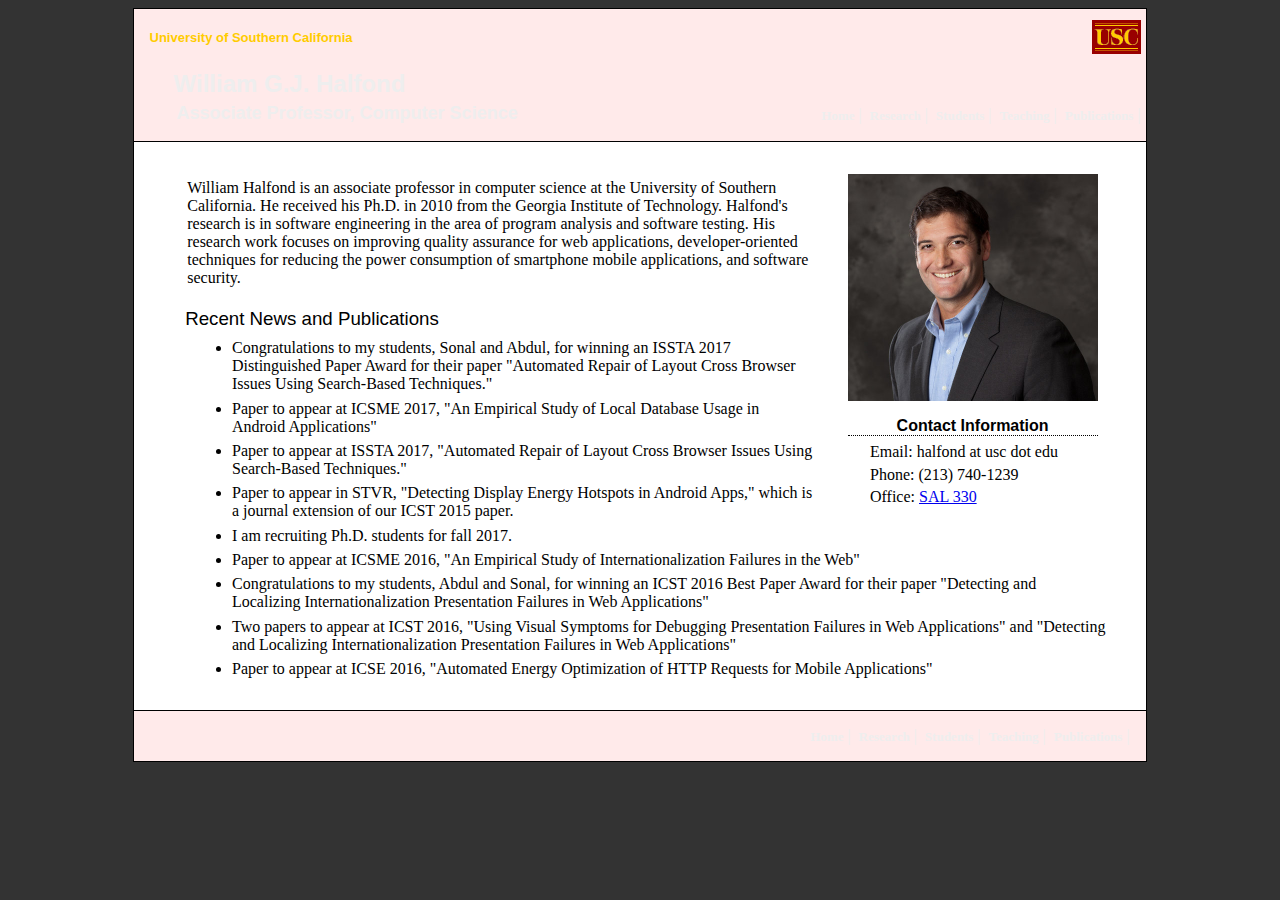
<file: index.html>
<!DOCTYPE HTML PUBLIC "-//W3C//DTD HTML 4.0 Transitional//EN">
<html>
<head>
  <title>William G.J. Halfond - Home Page</title>
  <link rel="stylesheet" type="text/css" href="include/default.css" />
</head>


<body>

	<div class="mainpage">

<div class="banner">
			<table class="layout">
				<tr>
					<td class="layout"><div class="uscname">University of Southern California</div></td>
					<td class="layout"><img align="right" src="pics/mono-gold-cardinal-med.gif"></td>
					
				</tr>
				<tr>
					<td class="layout" valign="bottom"><div class="maintitle">William G.J. Halfond</div><div class="subtitle">Associate Professor, Computer Science</div></td>
					<td class="layout" valign="bottom">
						<div class="navlinks">
							<a href="index.html" class="navlink">Home</a>|
							<a href="research.html" class="navlink">Research</a>|
							<a href="students.html" class="navlink">Students</a>|
							<a href="teaching.html" class="navlink">Teaching</a>|
							<a href="publications.html" class="navlink">Publications</a>|
							<!-- <a href="/~halfond/halfond-website-cv.pdf" class="navlink">CV</a> -->
						</div>
					</td>
				</tr>
			</table>
			<img height="1" src="pics/spacer.gif"/>
		</div>

		<div class="maincontent"> 


			<div class="selfinfo">
				<img width=250 class="selfpicture" src="pics/headshot.jpg">
				<div class="contactinfoheader">				
					Contact Information
				</div>
				<div class="contactinfo"> 
					Email: halfond at usc dot edu<br>
					Phone: (213) 740-1239<br>
					Office: <a href="http://web-app.usc.edu/maps/">SAL 330</a>
				</div>
			</div>	
			
			
			<p class="aboutme">William Halfond is an
			associate professor in computer science at the
			University of Southern California.  He
			received his Ph.D. in 2010 from the Georgia
			Institute of Technology.  Halfond's research
			is in software engineering in the area of
			program analysis and software testing.  His
			research work focuses on improving quality
			assurance for web applications,
			developer-oriented techniques for reducing the
			power consumption of smartphone mobile
			applications, and software security.</p>

			<h3>Recent News and Publications</h3>
			<ul class="newsitems">
			  <li class="newsitem"> Congratulations to my students, Sonal and Abdul, for winning an ISSTA 2017 Distinguished Paper Award for their paper "Automated Repair of Layout Cross Browser Issues Using Search-Based Techniques."</li>
			  <li class="newsitem"> Paper to appear at ICSME 2017, "An Empirical Study of Local Database Usage in Android Applications" </li>
			  <li class="newsitem"> Paper to appear at ISSTA 2017, "Automated Repair of Layout Cross Browser Issues Using Search-Based Techniques." </li>
			        <li class="newsitem"> Paper to appear in STVR, "Detecting Display Energy Hotspots in Android Apps," which is a journal extension of our ICST 2015 paper.</li>
			        <li class="newsitem"> I am recruiting Ph.D. students for fall 2017.</li>
  			        <li class="newsitem"> Paper to appear at ICSME 2016, "An Empirical Study of Internationalization Failures in the Web" </li>
				<li class="newsitem"> Congratulations to my students, Abdul and Sonal, for winning an ICST 2016 Best Paper Award for their paper "Detecting and Localizing Internationalization Presentation Failures in Web Applications"</li>
			        <li class="newsitem"> Two papers to appear at ICST 2016, "Using Visual Symptoms for Debugging Presentation Failures in Web Applications" and "Detecting and Localizing Internationalization Presentation Failures in Web Applications"</li>
			        <li class="newsitem"> Paper to appear at ICSE 2016, "Automated Energy Optimization of HTTP Requests for Mobile Applications" </li>
			</ul>

				
	</div>

	<div class="footer">
		<div class="navlinks">
			<a href="index.html" class="navlink">Home</a>|
			<a href="research.html" class="navlink">Research</a>|
			<a href="students.html" class="navlink">Students</a>|
			<a href="teaching.html" class="navlink">Teaching</a>|
			<a href="publications.html" class="navlink">Publications</a>|
			<!-- <a href="/~halfond/halfond-website-cv.pdf" class="navlink">CV</a> -->
		</div>
	</div>


	<script type="text/javascript"> var gaJsHost = (("https:" == document.location.protocol) ? "https://ssl." : "http://www."); document.write(unescape("%3Cscript src='" + gaJsHost + "google-analytics.com/ga.js' type='text/javascript'%3E%3C/script%3E")); </script>
	<script type="text/javascript"> try { var pageTracker = _gat._getTracker("UA-6930359-1"); pageTracker._trackPageview(); } catch(err) {}</script>

	</div>
</body>
</html>
</file>
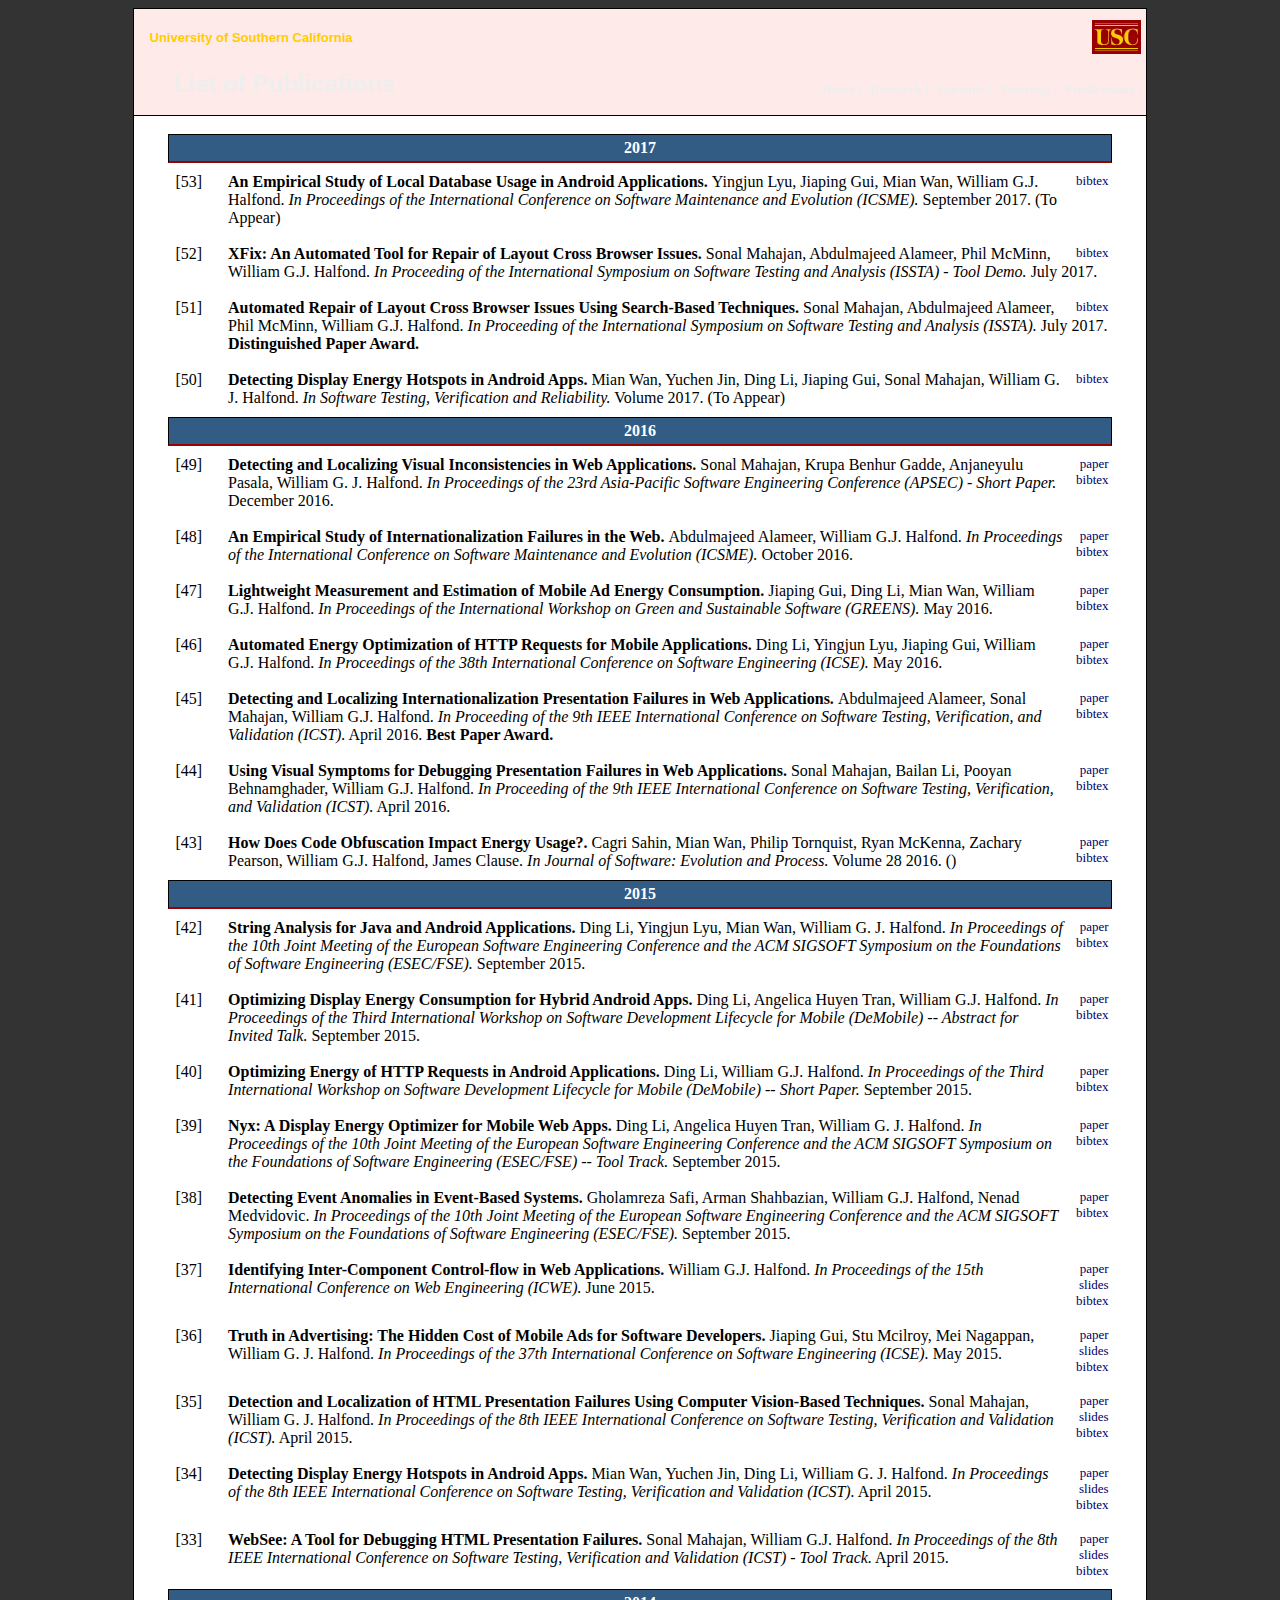
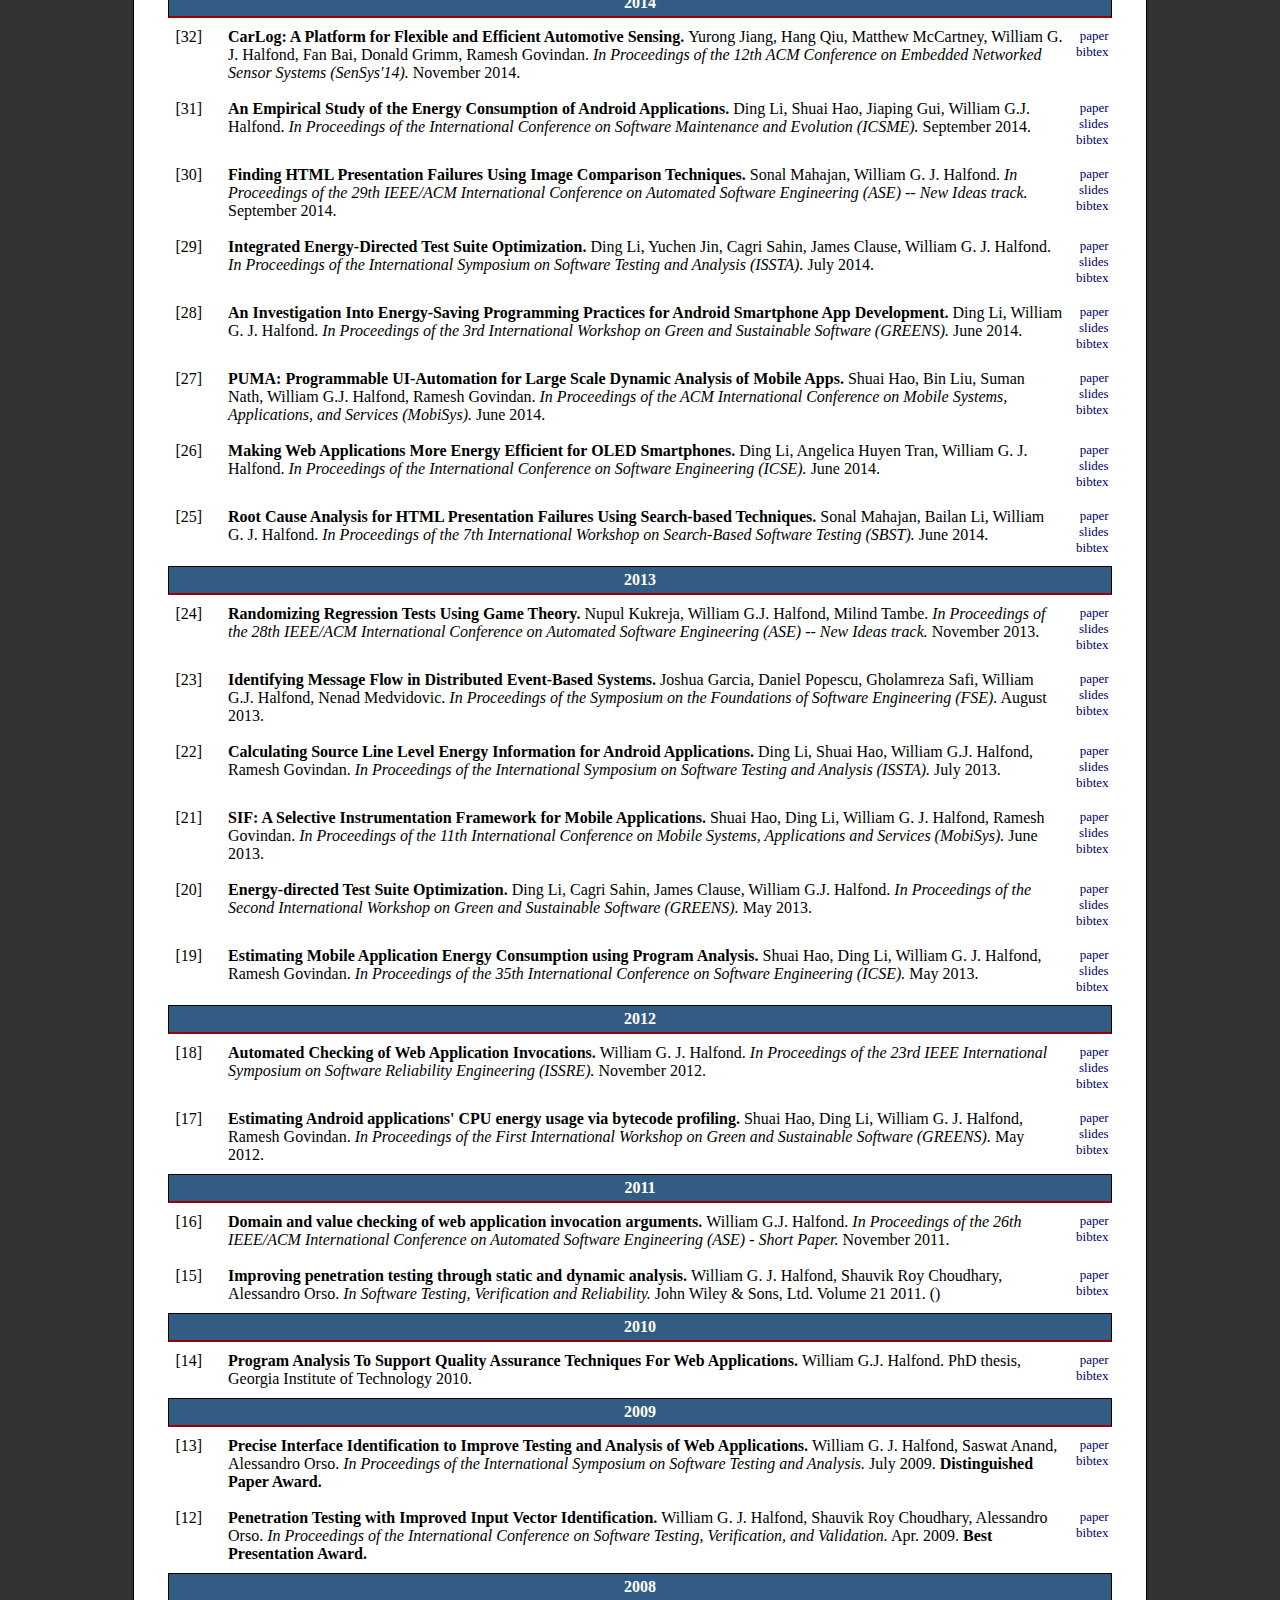
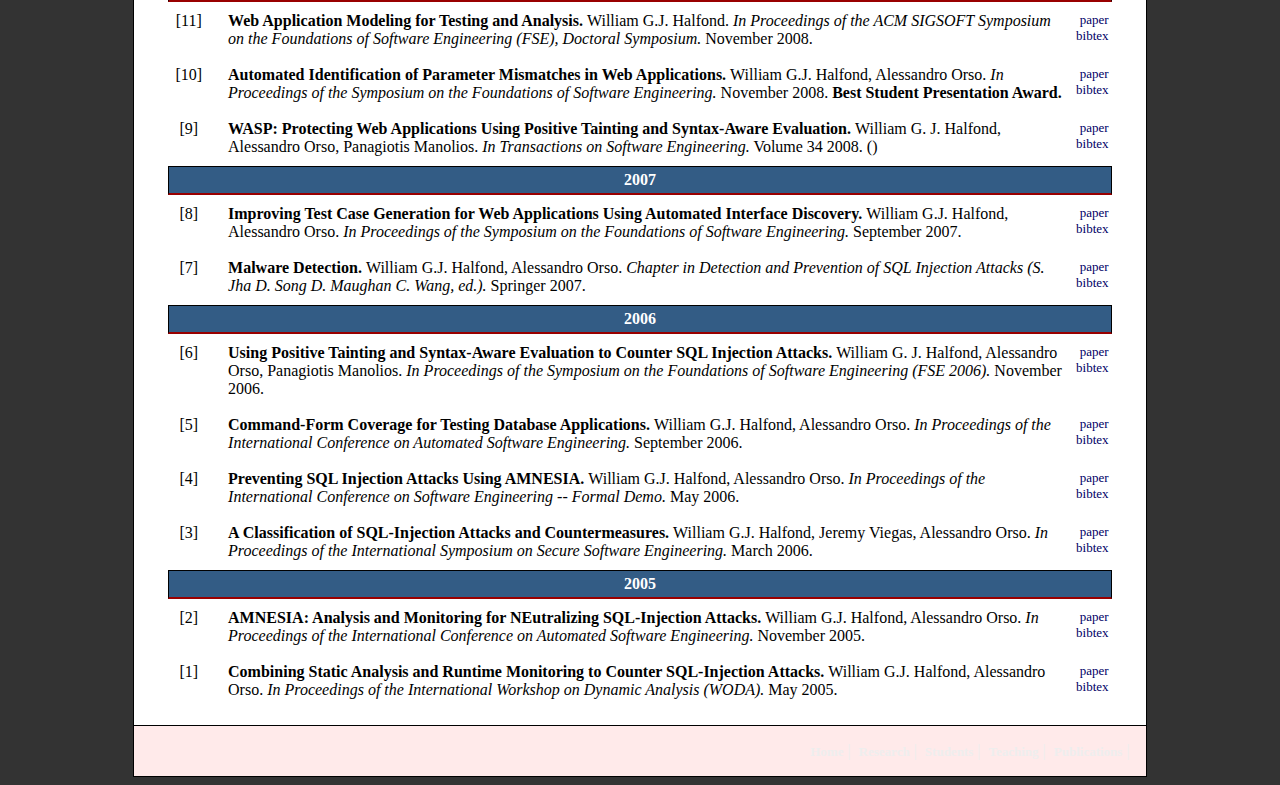
<file: publications.html>
<!DOCTYPE HTML PUBLIC "-//W3C//DTD HTML 4.0 Transitional//EN">
<html>
<head>
  	<title>William G.J. Halfond - Publications 2</title>
	<link rel="stylesheet" type="text/css" href="include/default.css" />
	<link rel="stylesheet" type="text/css" href="bibtexbrowser.css" />
</head>
<body>

<div class="mainpage">
	<div class="banner">
		<table class="layout">
			<tr>
				<td class="layout"><div class="uscname">University of Southern California</div></td>
				<td class="layout"><img align="right" src="pics/mono-gold-cardinal-med.gif"></td>
			
			</tr>
			<tr>
				<td class="layout"><div class="pagetitle">List of Publications</div></td>
				<td class="layout" valign="bottom">
					<div class="navlinks">
						<a href="index.html" class="navlink">Home</a>|
						<a href="research.html" class="navlink">Research</a>|
						<a href="students.html" class="navlink">Students</a>|
						<a href="teaching.html" class="navlink">Teaching</a>|
						<a href="publications.html" class="navlink">Publications</a>|
						<!-- <a href="/~halfond/halfond-website-cv.pdf" class="navlink">CV</a> -->
					</div>
				</td>
			</tr>
		</table>
		<img height="1" src="pics/spacer.gif"/>
	</div>

	<div class="maincontent"> 



<table class="result">
<tr><td colspan="2" class="sheader">2017</td></tr>
<tr class="bibline"><td class="bibref"><a name="53"></a>[53]</td><td class="bibitem"><div class="pubarea"><div class="publinks"><a target="_blank" href="bibtexbrowser.php?key=lyu17icsme&amp;bib=softwarequalitylab.bib">bibtex</a></div><span class="bibtitle">An Empirical Study of Local Database Usage in Android Applications. </span><span class="bibauthor">Yingjun Lyu, Jiaping Gui, Mian Wan, William G.J. Halfond. </span> <span class="bibbooktitle">In Proceedings of the International Conference on Software Maintenance and Evolution (ICSME).</span> September 2017. (To Appear)</div><span class="Z3988" title="ctx_ver=Z39.88-2004&amp;rft_val_fmt=info%3Aofi%2Ffmt%3Akev%3Amtx%3Abook&amp;rft.atitle=An+Empirical+Study+of+Local+Database+Usage+in+Android+Applications&amp;rft.btitle=Proceedings+of+the+International+Conference+on+Software+Maintenance+and+Evolution+%28ICSME%29&amp;rft.genre=bookitem&amp;rft.pub=&amp;rfr_id=info%3Asid%2Fwww-bcf.usc.edu%3Asoftwarequalitylab.bib&amp;rft.date=2017&amp;rft.au=Yingjun+Lyu&amp;rft.au=Jiaping+Gui&amp;rft.au=Mian+Wan&amp;rft.au=William+G.J.+Halfond"></span></td></tr>
<tr class="bibline"><td class="bibref"><a name="52"></a>[52]</td><td class="bibitem"><div class="pubarea"><div class="publinks"><a target="_blank" href="bibtexbrowser.php?key=mahajan17issta-tool&amp;bib=softwarequalitylab.bib">bibtex</a></div><span class="bibtitle">XFix: An Automated Tool for Repair of Layout Cross Browser Issues. </span><span class="bibauthor">Sonal Mahajan, Abdulmajeed Alameer, Phil McMinn, William G.J. Halfond. </span> <span class="bibbooktitle">In Proceeding of the International Symposium on Software Testing and Analysis (ISSTA) - Tool Demo.</span> July 2017.</div><span class="Z3988" title="ctx_ver=Z39.88-2004&amp;rft_val_fmt=info%3Aofi%2Ffmt%3Akev%3Amtx%3Abook&amp;rft.atitle=XFix%3A+An+Automated+Tool+for+Repair+of+Layout+Cross+Browser+Issues&amp;rft.btitle=Proceeding+of+the+International+Symposium+on+Software+Testing+and+Analysis+%28ISSTA%29+-+Tool+Demo&amp;rft.genre=bookitem&amp;rft.pub=&amp;rfr_id=info%3Asid%2Fwww-bcf.usc.edu%3Asoftwarequalitylab.bib&amp;rft.date=2017&amp;rft.au=Sonal+Mahajan&amp;rft.au=Abdulmajeed+Alameer&amp;rft.au=Phil+McMinn&amp;rft.au=William+G.J.+Halfond"></span></td></tr>
<tr class="bibline"><td class="bibref"><a name="51"></a>[51]</td><td class="bibitem"><div class="pubarea"><div class="publinks"><a target="_blank" href="bibtexbrowser.php?key=mahajan17issta&amp;bib=softwarequalitylab.bib">bibtex</a></div><span class="bibtitle">Automated Repair of Layout Cross Browser Issues Using Search-Based Techniques. </span><span class="bibauthor">Sonal Mahajan, Abdulmajeed Alameer, Phil McMinn, William G.J. Halfond. </span> <span class="bibbooktitle">In Proceeding of the International Symposium on Software Testing and Analysis (ISSTA).</span> July 2017. <span class="pubaward">Distinguished Paper Award.</span> </div><span class="Z3988" title="ctx_ver=Z39.88-2004&amp;rft_val_fmt=info%3Aofi%2Ffmt%3Akev%3Amtx%3Abook&amp;rft.atitle=Automated+Repair+of+Layout+Cross+Browser+Issues+Using+Search-Based+Techniques&amp;rft.btitle=Proceeding+of+the+International+Symposium+on+Software+Testing+and+Analysis+%28ISSTA%29&amp;rft.genre=bookitem&amp;rft.pub=&amp;rfr_id=info%3Asid%2Fwww-bcf.usc.edu%3Asoftwarequalitylab.bib&amp;rft.date=2017&amp;rft.au=Sonal+Mahajan&amp;rft.au=Abdulmajeed+Alameer&amp;rft.au=Phil+McMinn&amp;rft.au=William+G.J.+Halfond"></span></td></tr>
<tr class="bibline"><td class="bibref"><a name="50"></a>[50]</td><td class="bibitem"><div class="pubarea"><div class="publinks"><a target="_blank" href="bibtexbrowser.php?key=wan17stvr&amp;bib=softwarequalitylab.bib">bibtex</a></div><span class="bibtitle">Detecting Display Energy Hotspots in Android Apps. </span><span class="bibauthor">Mian Wan, Yuchen Jin, Ding Li, Jiaping Gui, Sonal Mahajan, William G. J. Halfond. </span> <span class="bibbooktitle">In Software Testing, Verification and Reliability.</span> Volume  2017. (To Appear)</div><span class="Z3988" title="ctx_ver=Z39.88-2004&amp;rft_val_fmt=info%3Aofi%2Ffmt%3Akev%3Amtx%3Ajournal&amp;rft.atitle=Detecting+Display+Energy+Hotspots+in+Android+Apps&amp;rft.jtitle=Software+Testing%2C+Verification+and+Reliability&amp;rft.volume=&amp;rft.issue=&amp;rft.pub=&amp;rft_id=&amp;rfr_id=info%3Asid%2Fwww-bcf.usc.edu%3Asoftwarequalitylab.bib&amp;rft.date=2017&amp;rft.au=Mian+Wan&amp;rft.au=Yuchen+Jin&amp;rft.au=Ding+Li&amp;rft.au=Jiaping+Gui&amp;rft.au=Sonal+Mahajan&amp;rft.au=William+G.+J.+Halfond"></span></td></tr>
<tr><td colspan="2" class="sheader">2016</td></tr>
<tr class="bibline"><td class="bibref"><a name="49"></a>[49]</td><td class="bibitem"><div class="pubarea"><div class="publinks"><a href="/~halfond/papers/mahajan16apsec.pdf">paper</a><br><a target="_blank" href="bibtexbrowser.php?key=mahajan16apsec&amp;bib=softwarequalitylab.bib">bibtex</a></div><span class="bibtitle">Detecting and Localizing Visual Inconsistencies in Web Applications. </span><span class="bibauthor">Sonal Mahajan, Krupa Benhur Gadde, Anjaneyulu Pasala, William G. J. Halfond. </span> <span class="bibbooktitle">In Proceedings of the 23rd Asia-Pacific Software Engineering Conference (APSEC) - Short Paper.</span> December 2016.</div><span class="Z3988" title="ctx_ver=Z39.88-2004&amp;rft_val_fmt=info%3Aofi%2Ffmt%3Akev%3Amtx%3Abook&amp;rft.atitle=Detecting+and+Localizing+Visual+Inconsistencies+in+Web+Applications&amp;rft.btitle=Proceedings+of+the+23rd+Asia-Pacific+Software+Engineering+Conference+%28APSEC%29+-+Short+Paper&amp;rft.genre=bookitem&amp;rft.pub=&amp;rfr_id=info%3Asid%2Fwww-bcf.usc.edu%3Asoftwarequalitylab.bib&amp;rft.date=2016&amp;rft.au=Sonal+Mahajan&amp;rft.au=Krupa+Benhur+Gadde&amp;rft.au=Anjaneyulu+Pasala&amp;rft.au=William+G.+J.+Halfond"></span></td></tr>
<tr class="bibline"><td class="bibref"><a name="48"></a>[48]</td><td class="bibitem"><div class="pubarea"><div class="publinks"><a href="/~halfond/papers/alameer16icsme.pdf">paper</a><br><a target="_blank" href="bibtexbrowser.php?key=alameer16icsme&amp;bib=softwarequalitylab.bib">bibtex</a></div><span class="bibtitle">An Empirical Study of Internationalization Failures in the Web. </span><span class="bibauthor">Abdulmajeed Alameer, William G.J. Halfond. </span> <span class="bibbooktitle">In Proceedings of the International Conference on Software Maintenance and Evolution (ICSME).</span> October 2016.</div><span class="Z3988" title="ctx_ver=Z39.88-2004&amp;rft_val_fmt=info%3Aofi%2Ffmt%3Akev%3Amtx%3Abook&amp;rft.atitle=An+Empirical+Study+of+Internationalization+Failures+in+the+Web&amp;rft.btitle=Proceedings+of+the+International+Conference+on+Software+Maintenance+and+Evolution+%28ICSME%29&amp;rft.genre=bookitem&amp;rft.pub=&amp;rfr_id=info%3Asid%2Fwww-bcf.usc.edu%3Asoftwarequalitylab.bib&amp;rft.date=2016&amp;rft.au=Abdulmajeed+Alameer&amp;rft.au=William+G.J.+Halfond"></span></td></tr>
<tr class="bibline"><td class="bibref"><a name="47"></a>[47]</td><td class="bibitem"><div class="pubarea"><div class="publinks"><a href="/~halfond/papers/gui16greens.pdf">paper</a><br><a target="_blank" href="bibtexbrowser.php?key=gui16greens&amp;bib=softwarequalitylab.bib">bibtex</a></div><span class="bibtitle">Lightweight Measurement and Estimation of Mobile Ad Energy Consumption. </span><span class="bibauthor">Jiaping Gui, Ding Li, Mian Wan, William G.J. Halfond. </span> <span class="bibbooktitle">In Proceedings of the International Workshop on Green and Sustainable Software (GREENS).</span> May 2016.</div><span class="Z3988" title="ctx_ver=Z39.88-2004&amp;rft_val_fmt=info%3Aofi%2Ffmt%3Akev%3Amtx%3Abook&amp;rft.atitle=Lightweight+Measurement+and+Estimation+of+Mobile+Ad+Energy+Consumption&amp;rft.btitle=Proceedings+of+the+International+Workshop+on+Green+and+Sustainable+Software+%28GREENS%29&amp;rft.genre=bookitem&amp;rft.pub=&amp;rfr_id=info%3Asid%2Fwww-bcf.usc.edu%3Asoftwarequalitylab.bib&amp;rft.date=2016&amp;rft.au=Jiaping+Gui&amp;rft.au=Ding+Li&amp;rft.au=Mian+Wan&amp;rft.au=William+G.J.+Halfond"></span></td></tr>
<tr class="bibline"><td class="bibref"><a name="46"></a>[46]</td><td class="bibitem"><div class="pubarea"><div class="publinks"><a href="/~halfond/papers/li16icse.pdf">paper</a><br><a target="_blank" href="bibtexbrowser.php?key=li16icse&amp;bib=softwarequalitylab.bib">bibtex</a></div><span class="bibtitle">Automated Energy Optimization of HTTP Requests for Mobile Applications. </span><span class="bibauthor">Ding Li, Yingjun Lyu, Jiaping Gui, William G.J. Halfond. </span> <span class="bibbooktitle">In Proceedings of the 38th International Conference on Software Engineering (ICSE).</span> May 2016.</div><span class="Z3988" title="ctx_ver=Z39.88-2004&amp;rft_val_fmt=info%3Aofi%2Ffmt%3Akev%3Amtx%3Abook&amp;rft.atitle=Automated+Energy+Optimization+of+HTTP+Requests+for+Mobile+Applications&amp;rft.btitle=Proceedings+of+the+38th+International+Conference+on+Software+Engineering+%28ICSE%29&amp;rft.genre=bookitem&amp;rft.pub=&amp;rfr_id=info%3Asid%2Fwww-bcf.usc.edu%3Asoftwarequalitylab.bib&amp;rft.date=2016&amp;rft.au=Ding+Li&amp;rft.au=Yingjun+Lyu&amp;rft.au=Jiaping+Gui&amp;rft.au=William+G.J.+Halfond"></span></td></tr>
<tr class="bibline"><td class="bibref"><a name="45"></a>[45]</td><td class="bibitem"><div class="pubarea"><div class="publinks"><a href="/~halfond/papers/alameer16icst.pdf">paper</a><br><a target="_blank" href="bibtexbrowser.php?key=alameer16icst&amp;bib=softwarequalitylab.bib">bibtex</a></div><span class="bibtitle">Detecting and Localizing Internationalization Presentation Failures in Web Applications. </span><span class="bibauthor">Abdulmajeed Alameer, Sonal Mahajan, William G.J. Halfond. </span> <span class="bibbooktitle">In Proceeding of the 9th IEEE International Conference on Software Testing, Verification, and Validation (ICST).</span> April 2016. <span class="pubaward">Best Paper Award.</span> </div><span class="Z3988" title="ctx_ver=Z39.88-2004&amp;rft_val_fmt=info%3Aofi%2Ffmt%3Akev%3Amtx%3Abook&amp;rft.atitle=Detecting+and+Localizing+Internationalization+Presentation+Failures+in+Web+Applications&amp;rft.btitle=Proceeding+of+the+9th+IEEE+International+Conference+on+Software+Testing%2C+Verification%2C+and+Validation+%28ICST%29&amp;rft.genre=bookitem&amp;rft.pub=&amp;rfr_id=info%3Asid%2Fwww-bcf.usc.edu%3Asoftwarequalitylab.bib&amp;rft.date=2016&amp;rft.au=Abdulmajeed+Alameer&amp;rft.au=Sonal+Mahajan&amp;rft.au=William+G.J.+Halfond"></span></td></tr>
<tr class="bibline"><td class="bibref"><a name="44"></a>[44]</td><td class="bibitem"><div class="pubarea"><div class="publinks"><a href="/~halfond/papers/mahajan16icst.pdf">paper</a><br><a target="_blank" href="bibtexbrowser.php?key=mahajan16icst&amp;bib=softwarequalitylab.bib">bibtex</a></div><span class="bibtitle">Using Visual Symptoms for Debugging Presentation Failures in Web Applications. </span><span class="bibauthor">Sonal Mahajan, Bailan Li, Pooyan Behnamghader, William G.J. Halfond. </span> <span class="bibbooktitle">In Proceeding of the 9th IEEE International Conference on Software Testing, Verification, and Validation (ICST).</span> April 2016.</div><span class="Z3988" title="ctx_ver=Z39.88-2004&amp;rft_val_fmt=info%3Aofi%2Ffmt%3Akev%3Amtx%3Abook&amp;rft.atitle=Using+Visual+Symptoms+for+Debugging+Presentation+Failures+in+Web+Applications&amp;rft.btitle=Proceeding+of+the+9th+IEEE+International+Conference+on+Software+Testing%2C+Verification%2C+and+Validation+%28ICST%29&amp;rft.genre=bookitem&amp;rft.pub=&amp;rfr_id=info%3Asid%2Fwww-bcf.usc.edu%3Asoftwarequalitylab.bib&amp;rft.date=2016&amp;rft.au=Sonal+Mahajan&amp;rft.au=Bailan+Li&amp;rft.au=Pooyan+Behnamghader&amp;rft.au=William+G.J.+Halfond"></span></td></tr>
<tr class="bibline"><td class="bibref"><a name="43"></a>[43]</td><td class="bibitem"><div class="pubarea"><div class="publinks"><a href="/~halfond/papers/sahin16jsep.pdf">paper</a><br><a target="_blank" href="bibtexbrowser.php?key=sahin16jsep&amp;bib=softwarequalitylab.bib">bibtex</a></div><span class="bibtitle">How Does Code Obfuscation Impact Energy Usage?. </span><span class="bibauthor">Cagri Sahin, Mian Wan, Philip Tornquist, Ryan McKenna, Zachary Pearson, William G.J. Halfond, James Clause. </span> <span class="bibbooktitle">In Journal of Software: Evolution and Process.</span> Volume 28 2016. ()</div><span class="Z3988" title="ctx_ver=Z39.88-2004&amp;rft_val_fmt=info%3Aofi%2Ffmt%3Akev%3Amtx%3Ajournal&amp;rft.atitle=How+Does+Code+Obfuscation+Impact+Energy+Usage%3F&amp;rft.jtitle=Journal+of+Software%3A+Evolution+and+Process&amp;rft.volume=28&amp;rft.issue=&amp;rft.pub=&amp;rft_id=http%3A%2F%2Fdx.doi.org%2F10.1002%2Fsmr.1762&amp;rfr_id=info%3Asid%2Fwww-bcf.usc.edu%3Asoftwarequalitylab.bib&amp;rft.date=2016&amp;rft.au=Cagri+Sahin&amp;rft.au=Mian+Wan&amp;rft.au=Philip+Tornquist&amp;rft.au=Ryan+McKenna&amp;rft.au=Zachary+Pearson&amp;rft.au=William+G.J.+Halfond&amp;rft.au=James+Clause"></span></td></tr>
<tr><td colspan="2" class="sheader">2015</td></tr>
<tr class="bibline"><td class="bibref"><a name="42"></a>[42]</td><td class="bibitem"><div class="pubarea"><div class="publinks"><a href="/~halfond/papers/li15fse.pdf">paper</a><br><a target="_blank" href="bibtexbrowser.php?key=li15fse&amp;bib=softwarequalitylab.bib">bibtex</a></div><span class="bibtitle">String Analysis for Java and Android Applications. </span><span class="bibauthor">Ding Li, Yingjun Lyu, Mian Wan, William G. J. Halfond. </span> <span class="bibbooktitle">In Proceedings of the 10th Joint Meeting of the European Software Engineering Conference and the ACM SIGSOFT Symposium on the Foundations of Software Engineering (ESEC/FSE).</span> September 2015.</div><span class="Z3988" title="ctx_ver=Z39.88-2004&amp;rft_val_fmt=info%3Aofi%2Ffmt%3Akev%3Amtx%3Abook&amp;rft.atitle=String+Analysis+for+Java+and+Android+Applications&amp;rft.btitle=Proceedings+of+the+10th+Joint+Meeting+of+the+European+Software+Engineering+Conference+and+the+ACM+SIGSOFT+Symposium+on+the+Foundations+of+Software+Engineering+%28ESEC%2FFSE%29&amp;rft.genre=bookitem&amp;rft.pub=&amp;rfr_id=info%3Asid%2Fwww-bcf.usc.edu%3Asoftwarequalitylab.bib&amp;rft.date=2015&amp;rft.au=Ding+Li&amp;rft.au=Yingjun+Lyu&amp;rft.au=Mian+Wan&amp;rft.au=William+G.+J.+Halfond"></span></td></tr>
<tr class="bibline"><td class="bibref"><a name="41"></a>[41]</td><td class="bibitem"><div class="pubarea"><div class="publinks"><a href="/~halfond/papers/li15demobile-abstract.pdf">paper</a><br><a target="_blank" href="bibtexbrowser.php?key=li15demobile-abstract&amp;bib=softwarequalitylab.bib">bibtex</a></div><span class="bibtitle">Optimizing Display Energy Consumption for Hybrid Android Apps. </span><span class="bibauthor">Ding Li, Angelica Huyen Tran, William G.J. Halfond. </span> <span class="bibbooktitle">In Proceedings of the Third International Workshop on Software Development Lifecycle for Mobile (DeMobile) -- Abstract for Invited Talk.</span> September 2015.</div><span class="Z3988" title="ctx_ver=Z39.88-2004&amp;rft_val_fmt=info%3Aofi%2Ffmt%3Akev%3Amtx%3Abook&amp;rft.atitle=Optimizing+Display+Energy+Consumption+for+Hybrid+Android+Apps&amp;rft.btitle=Proceedings+of+the+Third+International+Workshop+on+Software+Development+Lifecycle+for+Mobile+%28DeMobile%29+--+Abstract+for+Invited+Talk&amp;rft.genre=bookitem&amp;rft.pub=&amp;rfr_id=info%3Asid%2Fwww-bcf.usc.edu%3Asoftwarequalitylab.bib&amp;rft.date=2015&amp;rft.au=Ding+Li&amp;rft.au=Angelica+Huyen+Tran&amp;rft.au=William+G.J.+Halfond"></span></td></tr>
<tr class="bibline"><td class="bibref"><a name="40"></a>[40]</td><td class="bibitem"><div class="pubarea"><div class="publinks"><a href="/~halfond/papers/li15demobile.pdf">paper</a><br><a target="_blank" href="bibtexbrowser.php?key=li15demobile&amp;bib=softwarequalitylab.bib">bibtex</a></div><span class="bibtitle">Optimizing Energy of HTTP Requests in Android Applications. </span><span class="bibauthor">Ding Li, William G.J. Halfond. </span> <span class="bibbooktitle">In Proceedings of the Third International Workshop on Software Development Lifecycle for Mobile (DeMobile) -- Short Paper.</span> September 2015.</div><span class="Z3988" title="ctx_ver=Z39.88-2004&amp;rft_val_fmt=info%3Aofi%2Ffmt%3Akev%3Amtx%3Abook&amp;rft.atitle=Optimizing+Energy+of+HTTP+Requests+in+Android+Applications&amp;rft.btitle=Proceedings+of+the+Third+International+Workshop+on+Software+Development+Lifecycle+for+Mobile+%28DeMobile%29+--+Short+Paper&amp;rft.genre=bookitem&amp;rft.pub=&amp;rfr_id=info%3Asid%2Fwww-bcf.usc.edu%3Asoftwarequalitylab.bib&amp;rft.date=2015&amp;rft.au=Ding+Li&amp;rft.au=William+G.J.+Halfond"></span></td></tr>
<tr class="bibline"><td class="bibref"><a name="39"></a>[39]</td><td class="bibitem"><div class="pubarea"><div class="publinks"><a href="/~halfond/papers/li15fse-tool.pdf">paper</a><br><a target="_blank" href="bibtexbrowser.php?key=li15fse-tool&amp;bib=softwarequalitylab.bib">bibtex</a></div><span class="bibtitle">Nyx: A Display Energy Optimizer for Mobile Web Apps. </span><span class="bibauthor">Ding Li, Angelica Huyen Tran, William G. J. Halfond. </span> <span class="bibbooktitle">In Proceedings of the 10th Joint Meeting of the European Software Engineering Conference and the ACM SIGSOFT Symposium on the Foundations of Software Engineering (ESEC/FSE) -- Tool Track.</span> September 2015.</div><span class="Z3988" title="ctx_ver=Z39.88-2004&amp;rft_val_fmt=info%3Aofi%2Ffmt%3Akev%3Amtx%3Abook&amp;rft.atitle=Nyx%3A+A+Display+Energy+Optimizer+for+Mobile+Web+Apps&amp;rft.btitle=Proceedings+of+the+10th+Joint+Meeting+of+the+European+Software+Engineering+Conference+and+the+ACM+SIGSOFT+Symposium+on+the+Foundations+of+Software+Engineering+%28ESEC%2FFSE%29+--+Tool+Track&amp;rft.genre=bookitem&amp;rft.pub=&amp;rfr_id=info%3Asid%2Fwww-bcf.usc.edu%3Asoftwarequalitylab.bib&amp;rft.date=2015&amp;rft.au=Ding+Li&amp;rft.au=Angelica+Huyen+Tran&amp;rft.au=William+G.+J.+Halfond"></span></td></tr>
<tr class="bibline"><td class="bibref"><a name="38"></a>[38]</td><td class="bibitem"><div class="pubarea"><div class="publinks"><a href="/~halfond/papers/safi15fse.pdf">paper</a><br><a target="_blank" href="bibtexbrowser.php?key=safi15fse&amp;bib=softwarequalitylab.bib">bibtex</a></div><span class="bibtitle">Detecting Event Anomalies in Event-Based Systems. </span><span class="bibauthor">Gholamreza Safi, Arman Shahbazian, William G.J. Halfond, Nenad Medvidovic. </span> <span class="bibbooktitle">In Proceedings of the 10th Joint Meeting of the European Software Engineering Conference and the ACM SIGSOFT Symposium on the Foundations of Software Engineering (ESEC/FSE).</span> September 2015.</div><span class="Z3988" title="ctx_ver=Z39.88-2004&amp;rft_val_fmt=info%3Aofi%2Ffmt%3Akev%3Amtx%3Abook&amp;rft.atitle=Detecting+Event+Anomalies+in+Event-Based+Systems&amp;rft.btitle=Proceedings+of+the+10th+Joint+Meeting+of+the+European+Software+Engineering+Conference+and+the+ACM+SIGSOFT+Symposium+on+the+Foundations+of+Software+Engineering+%28ESEC%2FFSE%29&amp;rft.genre=bookitem&amp;rft.pub=&amp;rfr_id=info%3Asid%2Fwww-bcf.usc.edu%3Asoftwarequalitylab.bib&amp;rft.date=2015&amp;rft.au=Gholamreza+Safi&amp;rft.au=Arman+Shahbazian&amp;rft.au=William+G.J.+Halfond&amp;rft.au=Nenad+Medvidovic"></span></td></tr>
<tr class="bibline"><td class="bibref"><a name="37"></a>[37]</td><td class="bibitem"><div class="pubarea"><div class="publinks"><a href="/~halfond/papers/halfond15icwe.pdf">paper</a><br><a href="/~halfond/papers/halfond15icwe-slides.pdf">slides</a><br><a target="_blank" href="bibtexbrowser.php?key=halfond15icwe&amp;bib=softwarequalitylab.bib">bibtex</a></div><span class="bibtitle">Identifying Inter-Component Control-flow in Web Applications. </span><span class="bibauthor">William G.J. Halfond. </span> <span class="bibbooktitle">In Proceedings of the 15th International Conference on Web Engineering (ICWE).</span> June 2015.</div><span class="Z3988" title="ctx_ver=Z39.88-2004&amp;rft_val_fmt=info%3Aofi%2Ffmt%3Akev%3Amtx%3Abook&amp;rft.atitle=Identifying+Inter-Component+Control-flow+in+Web+Applications&amp;rft.btitle=Proceedings+of+the+15th+International+Conference+on+Web+Engineering+%28ICWE%29&amp;rft.genre=bookitem&amp;rft.pub=&amp;rfr_id=info%3Asid%2Fwww-bcf.usc.edu%3Asoftwarequalitylab.bib&amp;rft.date=2015&amp;rft.au=William+G.J.+Halfond"></span></td></tr>
<tr class="bibline"><td class="bibref"><a name="36"></a>[36]</td><td class="bibitem"><div class="pubarea"><div class="publinks"><a href="/~halfond/papers/gui15icse.pdf">paper</a><br><a href="/~halfond/papers/gui15icse-slides.pdf">slides</a><br><a target="_blank" href="bibtexbrowser.php?key=gui15icse&amp;bib=softwarequalitylab.bib">bibtex</a></div><span class="bibtitle">Truth in Advertising: The Hidden Cost of Mobile Ads for Software Developers. </span><span class="bibauthor">Jiaping Gui, Stu Mcilroy, Mei Nagappan, William G. J. Halfond. </span> <span class="bibbooktitle">In Proceedings of the 37th International Conference on Software Engineering (ICSE).</span> May 2015.</div><span class="Z3988" title="ctx_ver=Z39.88-2004&amp;rft_val_fmt=info%3Aofi%2Ffmt%3Akev%3Amtx%3Abook&amp;rft.atitle=Truth+in+Advertising%3A+The+Hidden+Cost+of+Mobile+Ads+for+Software+Developers&amp;rft.btitle=Proceedings+of+the+37th+International+Conference+on+Software+Engineering+%28ICSE%29&amp;rft.genre=bookitem&amp;rft.pub=&amp;rfr_id=info%3Asid%2Fwww-bcf.usc.edu%3Asoftwarequalitylab.bib&amp;rft.date=2015&amp;rft.au=Jiaping+Gui&amp;rft.au=Stu+Mcilroy&amp;rft.au=Mei+Nagappan&amp;rft.au=William+G.+J.+Halfond"></span></td></tr>
<tr class="bibline"><td class="bibref"><a name="35"></a>[35]</td><td class="bibitem"><div class="pubarea"><div class="publinks"><a href="/~halfond/papers/mahajan15icst.pdf">paper</a><br><a href="/~halfond/papers/mahajan15icst-slides.pdf">slides</a><br><a target="_blank" href="bibtexbrowser.php?key=mahajan15icst&amp;bib=softwarequalitylab.bib">bibtex</a></div><span class="bibtitle">Detection and Localization of HTML Presentation Failures Using Computer Vision-Based Techniques. </span><span class="bibauthor">Sonal Mahajan, William G. J. Halfond. </span> <span class="bibbooktitle">In Proceedings of the 8th IEEE International Conference on Software Testing, Verification and Validation (ICST).</span> April 2015.</div><span class="Z3988" title="ctx_ver=Z39.88-2004&amp;rft_val_fmt=info%3Aofi%2Ffmt%3Akev%3Amtx%3Abook&amp;rft.atitle=Detection+and+Localization+of+HTML+Presentation+Failures+Using+Computer+Vision-Based+Techniques&amp;rft.btitle=Proceedings+of+the+8th+IEEE+International+Conference+on+Software+Testing%2C+Verification+and+Validation+%28ICST%29&amp;rft.genre=bookitem&amp;rft.pub=&amp;rfr_id=info%3Asid%2Fwww-bcf.usc.edu%3Asoftwarequalitylab.bib&amp;rft.date=2015&amp;rft.au=Sonal+Mahajan&amp;rft.au=William+G.+J.+Halfond"></span></td></tr>
<tr class="bibline"><td class="bibref"><a name="34"></a>[34]</td><td class="bibitem"><div class="pubarea"><div class="publinks"><a href="/~halfond/papers/wan15icst.pdf">paper</a><br><a href="/~halfond/papers/wan15icst-slides.pdf">slides</a><br><a target="_blank" href="bibtexbrowser.php?key=wan15icst&amp;bib=softwarequalitylab.bib">bibtex</a></div><span class="bibtitle">Detecting Display Energy Hotspots in Android Apps. </span><span class="bibauthor">Mian Wan, Yuchen Jin, Ding Li, William G. J. Halfond. </span> <span class="bibbooktitle">In Proceedings of the 8th IEEE International Conference on Software Testing, Verification and Validation (ICST).</span> April 2015.</div><span class="Z3988" title="ctx_ver=Z39.88-2004&amp;rft_val_fmt=info%3Aofi%2Ffmt%3Akev%3Amtx%3Abook&amp;rft.atitle=Detecting+Display+Energy+Hotspots+in+Android+Apps&amp;rft.btitle=Proceedings+of+the+8th+IEEE+International+Conference+on+Software+Testing%2C+Verification+and+Validation+%28ICST%29&amp;rft.genre=bookitem&amp;rft.pub=&amp;rfr_id=info%3Asid%2Fwww-bcf.usc.edu%3Asoftwarequalitylab.bib&amp;rft.date=2015&amp;rft.au=Mian+Wan&amp;rft.au=Yuchen+Jin&amp;rft.au=Ding+Li&amp;rft.au=William+G.+J.+Halfond"></span></td></tr>
<tr class="bibline"><td class="bibref"><a name="33"></a>[33]</td><td class="bibitem"><div class="pubarea"><div class="publinks"><a href="/~halfond/papers/mahajan15icst-tool.pdf">paper</a><br><a href="/~halfond/papers/mahajan15icst-tool-slides.pdf">slides</a><br><a target="_blank" href="bibtexbrowser.php?key=mahajan15icst-tool&amp;bib=softwarequalitylab.bib">bibtex</a></div><span class="bibtitle">WebSee: A Tool for Debugging HTML Presentation Failures. </span><span class="bibauthor">Sonal Mahajan, William G.J. Halfond. </span> <span class="bibbooktitle">In Proceedings of the 8th IEEE International Conference on Software Testing, Verification and Validation (ICST) - Tool Track.</span> April 2015.</div><span class="Z3988" title="ctx_ver=Z39.88-2004&amp;rft_val_fmt=info%3Aofi%2Ffmt%3Akev%3Amtx%3Abook&amp;rft.atitle=WebSee%3A+A+Tool+for+Debugging+HTML+Presentation+Failures&amp;rft.btitle=Proceedings+of+the+8th+IEEE+International+Conference+on+Software+Testing%2C+Verification+and+Validation+%28ICST%29+-+Tool+Track&amp;rft.genre=bookitem&amp;rft.pub=&amp;rfr_id=info%3Asid%2Fwww-bcf.usc.edu%3Asoftwarequalitylab.bib&amp;rft.date=2015&amp;rft.au=Sonal+Mahajan&amp;rft.au=William+G.J.+Halfond"></span></td></tr>
<tr><td colspan="2" class="sheader">2014</td></tr>
<tr class="bibline"><td class="bibref"><a name="32"></a>[32]</td><td class="bibitem"><div class="pubarea"><div class="publinks"><a href="/~halfond/papers/jiang14sensys.pdf">paper</a><br><a target="_blank" href="bibtexbrowser.php?key=jiang14sensys&amp;bib=softwarequalitylab.bib">bibtex</a></div><span class="bibtitle">CarLog: A Platform for Flexible and Efficient Automotive Sensing. </span><span class="bibauthor">Yurong Jiang, Hang Qiu, Matthew McCartney, William G. J. Halfond, Fan Bai, Donald Grimm, Ramesh Govindan. </span> <span class="bibbooktitle">In Proceedings of the 12th ACM Conference on Embedded Networked Sensor Systems (SenSys'14).</span> November 2014.</div><span class="Z3988" title="ctx_ver=Z39.88-2004&amp;rft_val_fmt=info%3Aofi%2Ffmt%3Akev%3Amtx%3Abook&amp;rft.atitle=CarLog%3A+A+Platform+for+Flexible+and+Efficient+Automotive+Sensing&amp;rft.btitle=Proceedings+of+the+12th+ACM+Conference+on+Embedded+Networked+Sensor+Systems+%28SenSys%2714%29&amp;rft.genre=bookitem&amp;rft.pub=&amp;rfr_id=info%3Asid%2Fwww-bcf.usc.edu%3Asoftwarequalitylab.bib&amp;rft.date=2014&amp;rft.au=Yurong+Jiang&amp;rft.au=Hang+Qiu&amp;rft.au=Matthew+McCartney&amp;rft.au=William+G.+J.+Halfond&amp;rft.au=Fan+Bai&amp;rft.au=Donald+Grimm&amp;rft.au=Ramesh+Govindan"></span></td></tr>
<tr class="bibline"><td class="bibref"><a name="31"></a>[31]</td><td class="bibitem"><div class="pubarea"><div class="publinks"><a href="/~halfond/papers/li14icsme.pdf">paper</a><br><a href="/~halfond/papers/li14icsme-slides.pdf">slides</a><br><a target="_blank" href="bibtexbrowser.php?key=li14icsme&amp;bib=softwarequalitylab.bib">bibtex</a></div><span class="bibtitle">An Empirical Study of the Energy Consumption of Android Applications. </span><span class="bibauthor">Ding Li, Shuai Hao, Jiaping Gui, William G.J. Halfond. </span> <span class="bibbooktitle">In Proceedings of the International Conference on Software Maintenance and Evolution (ICSME).</span> September 2014.</div><span class="Z3988" title="ctx_ver=Z39.88-2004&amp;rft_val_fmt=info%3Aofi%2Ffmt%3Akev%3Amtx%3Abook&amp;rft.atitle=An+Empirical+Study+of+the+Energy+Consumption+of+Android+Applications&amp;rft.btitle=Proceedings+of+the+International+Conference+on+Software+Maintenance+and+Evolution+%28ICSME%29&amp;rft.genre=bookitem&amp;rft.pub=&amp;rfr_id=info%3Asid%2Fwww-bcf.usc.edu%3Asoftwarequalitylab.bib&amp;rft.date=2014&amp;rft.au=Ding+Li&amp;rft.au=Shuai+Hao&amp;rft.au=Jiaping+Gui&amp;rft.au=William+G.J.+Halfond"></span></td></tr>
<tr class="bibline"><td class="bibref"><a name="30"></a>[30]</td><td class="bibitem"><div class="pubarea"><div class="publinks"><a href="/~halfond/papers/mahajan14ase.pdf">paper</a><br><a href="/~halfond/papers/mahajan14ase-slides.pdf">slides</a><br><a target="_blank" href="bibtexbrowser.php?key=mahajan14ase&amp;bib=softwarequalitylab.bib">bibtex</a></div><span class="bibtitle">Finding HTML Presentation Failures Using Image Comparison Techniques. </span><span class="bibauthor">Sonal Mahajan, William G. J. Halfond. </span> <span class="bibbooktitle">In Proceedings of the 29th IEEE/ACM International Conference on Automated Software Engineering (ASE) -- New Ideas track.</span> September 2014.</div><span class="Z3988" title="ctx_ver=Z39.88-2004&amp;rft_val_fmt=info%3Aofi%2Ffmt%3Akev%3Amtx%3Abook&amp;rft.atitle=Finding+HTML+Presentation+Failures+Using+Image+Comparison+Techniques&amp;rft.btitle=Proceedings+of+the+29th+IEEE%2FACM+International+Conference+on+Automated+Software+Engineering+%28ASE%29+--+New+Ideas+track&amp;rft.genre=bookitem&amp;rft.pub=&amp;rfr_id=info%3Asid%2Fwww-bcf.usc.edu%3Asoftwarequalitylab.bib&amp;rft.date=2014&amp;rft.au=Sonal+Mahajan&amp;rft.au=William+G.+J.+Halfond"></span></td></tr>
<tr class="bibline"><td class="bibref"><a name="29"></a>[29]</td><td class="bibitem"><div class="pubarea"><div class="publinks"><a href="/~halfond/papers/li14issta.pdf">paper</a><br><a href="/~halfond/papers/li14issta-slides.pdf">slides</a><br><a target="_blank" href="bibtexbrowser.php?key=li14issta&amp;bib=softwarequalitylab.bib">bibtex</a></div><span class="bibtitle">Integrated Energy-Directed Test Suite Optimization. </span><span class="bibauthor">Ding Li, Yuchen Jin, Cagri Sahin, James Clause, William G. J. Halfond. </span> <span class="bibbooktitle">In Proceedings of the International Symposium on Software Testing and Analysis (ISSTA).</span> July 2014.</div><span class="Z3988" title="ctx_ver=Z39.88-2004&amp;rft_val_fmt=info%3Aofi%2Ffmt%3Akev%3Amtx%3Abook&amp;rft.atitle=Integrated+Energy-Directed+Test+Suite+Optimization&amp;rft.btitle=Proceedings+of+the+International+Symposium+on+Software+Testing+and+Analysis+%28ISSTA%29&amp;rft.genre=bookitem&amp;rft.pub=&amp;rfr_id=info%3Asid%2Fwww-bcf.usc.edu%3Asoftwarequalitylab.bib&amp;rft.date=2014&amp;rft.au=Ding+Li&amp;rft.au=Yuchen+Jin&amp;rft.au=Cagri+Sahin&amp;rft.au=James+Clause&amp;rft.au=William+G.+J.+Halfond"></span></td></tr>
<tr class="bibline"><td class="bibref"><a name="28"></a>[28]</td><td class="bibitem"><div class="pubarea"><div class="publinks"><a href="/~halfond/papers/li14greens.pdf">paper</a><br><a href="/~halfond/papers/li14greens-slides.pdf">slides</a><br><a target="_blank" href="bibtexbrowser.php?key=li14greens&amp;bib=softwarequalitylab.bib">bibtex</a></div><span class="bibtitle">An Investigation Into Energy-Saving Programming Practices for Android Smartphone App Development. </span><span class="bibauthor">Ding Li, William G. J. Halfond. </span> <span class="bibbooktitle">In Proceedings of the 3rd International Workshop on Green and Sustainable Software (GREENS).</span> June 2014.</div><span class="Z3988" title="ctx_ver=Z39.88-2004&amp;rft_val_fmt=info%3Aofi%2Ffmt%3Akev%3Amtx%3Abook&amp;rft.atitle=An+Investigation+Into+Energy-Saving+Programming+Practices+for+Android+Smartphone+App+Development&amp;rft.btitle=Proceedings+of+the+3rd+International+Workshop+on+Green+and+Sustainable+Software+%28GREENS%29&amp;rft.genre=bookitem&amp;rft.pub=&amp;rfr_id=info%3Asid%2Fwww-bcf.usc.edu%3Asoftwarequalitylab.bib&amp;rft.date=2014&amp;rft.au=Ding+Li&amp;rft.au=William+G.+J.+Halfond"></span></td></tr>
<tr class="bibline"><td class="bibref"><a name="27"></a>[27]</td><td class="bibitem"><div class="pubarea"><div class="publinks"><a href="/~halfond/papers/hao14mobisys.pdf">paper</a><br><a href="/~halfond/papers/hao14mobisys-slides.pdf">slides</a><br><a target="_blank" href="bibtexbrowser.php?key=hao14mobisys&amp;bib=softwarequalitylab.bib">bibtex</a></div><span class="bibtitle">PUMA: Programmable UI-Automation for Large Scale Dynamic Analysis of Mobile Apps. </span><span class="bibauthor">Shuai Hao, Bin Liu, Suman Nath, William G.J. Halfond, Ramesh Govindan. </span> <span class="bibbooktitle">In Proceedings of the ACM International Conference on Mobile Systems, Applications, and Services (MobiSys).</span> June 2014.</div><span class="Z3988" title="ctx_ver=Z39.88-2004&amp;rft_val_fmt=info%3Aofi%2Ffmt%3Akev%3Amtx%3Abook&amp;rft.atitle=PUMA%3A+Programmable+UI-Automation+for+Large+Scale+Dynamic+Analysis+of+Mobile+Apps&amp;rft.btitle=Proceedings+of+the+ACM+International+Conference+on+Mobile+Systems%2C+Applications%2C+and+Services+%28MobiSys%29&amp;rft.genre=bookitem&amp;rft.pub=&amp;rfr_id=info%3Asid%2Fwww-bcf.usc.edu%3Asoftwarequalitylab.bib&amp;rft.date=2014&amp;rft.au=Shuai+Hao&amp;rft.au=Bin+Liu&amp;rft.au=Suman+Nath&amp;rft.au=William+G.J.+Halfond&amp;rft.au=Ramesh+Govindan"></span></td></tr>
<tr class="bibline"><td class="bibref"><a name="26"></a>[26]</td><td class="bibitem"><div class="pubarea"><div class="publinks"><a href="/~halfond/papers/li14icse.pdf">paper</a><br><a href="/~halfond/papers/li14icse-slides.pdf">slides</a><br><a target="_blank" href="bibtexbrowser.php?key=li14icse&amp;bib=softwarequalitylab.bib">bibtex</a></div><span class="bibtitle">Making Web Applications More Energy Efficient for OLED Smartphones. </span><span class="bibauthor">Ding Li, Angelica Huyen Tran, William G. J. Halfond. </span> <span class="bibbooktitle">In Proceedings of the International Conference on Software Engineering (ICSE).</span> June 2014.</div><span class="Z3988" title="ctx_ver=Z39.88-2004&amp;rft_val_fmt=info%3Aofi%2Ffmt%3Akev%3Amtx%3Abook&amp;rft.atitle=Making+Web+Applications+More+Energy+Efficient+for+OLED+Smartphones&amp;rft.btitle=Proceedings+of+the+International+Conference+on+Software+Engineering+%28ICSE%29&amp;rft.genre=bookitem&amp;rft.pub=&amp;rfr_id=info%3Asid%2Fwww-bcf.usc.edu%3Asoftwarequalitylab.bib&amp;rft.date=2014&amp;rft.au=Ding+Li&amp;rft.au=Angelica+Huyen+Tran&amp;rft.au=William+G.+J.+Halfond"></span></td></tr>
<tr class="bibline"><td class="bibref"><a name="25"></a>[25]</td><td class="bibitem"><div class="pubarea"><div class="publinks"><a href="/~halfond/papers/mahajan14sbst.pdf">paper</a><br><a href="/~halfond/papers/mahajan14sbst-slides.pdf">slides</a><br><a target="_blank" href="bibtexbrowser.php?key=mahajan14sbst&amp;bib=softwarequalitylab.bib">bibtex</a></div><span class="bibtitle">Root Cause Analysis for HTML Presentation Failures Using Search-based Techniques. </span><span class="bibauthor">Sonal Mahajan, Bailan Li, William G. J. Halfond. </span> <span class="bibbooktitle">In Proceedings of the 7th International Workshop on Search-Based Software Testing (SBST).</span> June 2014.</div><span class="Z3988" title="ctx_ver=Z39.88-2004&amp;rft_val_fmt=info%3Aofi%2Ffmt%3Akev%3Amtx%3Abook&amp;rft.atitle=Root+Cause+Analysis+for+HTML+Presentation+Failures+Using+Search-based+Techniques&amp;rft.btitle=Proceedings+of+the+7th+International+Workshop+on+Search-Based+Software+Testing+%28SBST%29&amp;rft.genre=bookitem&amp;rft.pub=&amp;rfr_id=info%3Asid%2Fwww-bcf.usc.edu%3Asoftwarequalitylab.bib&amp;rft.date=2014&amp;rft.au=Sonal+Mahajan&amp;rft.au=Bailan+Li&amp;rft.au=William+G.+J.+Halfond"></span></td></tr>
<tr><td colspan="2" class="sheader">2013</td></tr>
<tr class="bibline"><td class="bibref"><a name="24"></a>[24]</td><td class="bibitem"><div class="pubarea"><div class="publinks"><a href="/~halfond/papers/kukreja13ase.pdf">paper</a><br><a href="/~halfond/papers/kukreja13ase-slides.pdf">slides</a><br><a target="_blank" href="bibtexbrowser.php?key=kukreja13ase&amp;bib=softwarequalitylab.bib">bibtex</a></div><span class="bibtitle">Randomizing Regression Tests Using Game Theory. </span><span class="bibauthor">Nupul Kukreja, William G.J. Halfond, Milind Tambe. </span> <span class="bibbooktitle">In Proceedings of the 28th IEEE/ACM International Conference on Automated Software Engineering (ASE) -- New Ideas track.</span> November 2013.</div><span class="Z3988" title="ctx_ver=Z39.88-2004&amp;rft_val_fmt=info%3Aofi%2Ffmt%3Akev%3Amtx%3Abook&amp;rft.atitle=Randomizing+Regression+Tests+Using+Game+Theory&amp;rft.btitle=Proceedings+of+the+28th+IEEE%2FACM+International+Conference+on+Automated+Software+Engineering+%28ASE%29+--+New+Ideas+track&amp;rft.genre=bookitem&amp;rft.pub=&amp;rfr_id=info%3Asid%2Fwww-bcf.usc.edu%3Asoftwarequalitylab.bib&amp;rft.date=2013&amp;rft.au=Nupul+Kukreja&amp;rft.au=William+G.J.+Halfond&amp;rft.au=Milind+Tambe"></span></td></tr>
<tr class="bibline"><td class="bibref"><a name="23"></a>[23]</td><td class="bibitem"><div class="pubarea"><div class="publinks"><a href="/~halfond/papers/garcia13fse.pdf">paper</a><br><a href="/~halfond/papers/garcia13fse-slides.pdf">slides</a><br><a target="_blank" href="bibtexbrowser.php?key=garcia13fse&amp;bib=softwarequalitylab.bib">bibtex</a></div><span class="bibtitle">Identifying Message Flow in Distributed Event-Based Systems. </span><span class="bibauthor">Joshua Garcia, Daniel Popescu, Gholamreza Safi, William G.J. Halfond, Nenad Medvidovic. </span> <span class="bibbooktitle">In Proceedings of the Symposium on the Foundations of Software Engineering (FSE).</span> August 2013.</div><span class="Z3988" title="ctx_ver=Z39.88-2004&amp;rft_val_fmt=info%3Aofi%2Ffmt%3Akev%3Amtx%3Abook&amp;rft.atitle=Identifying+Message+Flow+in+Distributed+Event-Based+Systems&amp;rft.btitle=Proceedings+of+the+Symposium+on+the+Foundations+of+Software+Engineering+%28FSE%29&amp;rft.genre=bookitem&amp;rft.pub=&amp;rfr_id=info%3Asid%2Fwww-bcf.usc.edu%3Asoftwarequalitylab.bib&amp;rft.date=2013&amp;rft.au=Joshua+Garcia&amp;rft.au=Daniel+Popescu&amp;rft.au=Gholamreza+Safi&amp;rft.au=William+G.J.+Halfond&amp;rft.au=Nenad+Medvidovic"></span></td></tr>
<tr class="bibline"><td class="bibref"><a name="22"></a>[22]</td><td class="bibitem"><div class="pubarea"><div class="publinks"><a href="/~halfond/papers/li13issta.pdf">paper</a><br><a href="/~halfond/papers/li13issta-slides.pdf">slides</a><br><a target="_blank" href="bibtexbrowser.php?key=li13issta&amp;bib=softwarequalitylab.bib">bibtex</a></div><span class="bibtitle">Calculating Source Line Level Energy Information for Android Applications. </span><span class="bibauthor">Ding Li, Shuai Hao, William G.J. Halfond, Ramesh Govindan. </span> <span class="bibbooktitle">In Proceedings of the International Symposium on Software Testing and Analysis (ISSTA).</span> July 2013.</div><span class="Z3988" title="ctx_ver=Z39.88-2004&amp;rft_val_fmt=info%3Aofi%2Ffmt%3Akev%3Amtx%3Abook&amp;rft.atitle=Calculating+Source+Line+Level+Energy+Information+for+Android+Applications&amp;rft.btitle=Proceedings+of+the+International+Symposium+on+Software+Testing+and+Analysis+%28ISSTA%29&amp;rft.genre=bookitem&amp;rft.pub=&amp;rfr_id=info%3Asid%2Fwww-bcf.usc.edu%3Asoftwarequalitylab.bib&amp;rft.date=2013&amp;rft.au=Ding+Li&amp;rft.au=Shuai+Hao&amp;rft.au=William+G.J.+Halfond&amp;rft.au=Ramesh+Govindan"></span></td></tr>
<tr class="bibline"><td class="bibref"><a name="21"></a>[21]</td><td class="bibitem"><div class="pubarea"><div class="publinks"><a href="/~halfond/papers/hao13mobisys.pdf">paper</a><br><a href="/~halfond/papers/hao13mobisys-slides.ppsx">slides</a><br><a target="_blank" href="bibtexbrowser.php?key=hao13mobisys&amp;bib=softwarequalitylab.bib">bibtex</a></div><span class="bibtitle">SIF: A Selective Instrumentation Framework for Mobile Applications. </span><span class="bibauthor">Shuai Hao, Ding Li, William G. J. Halfond, Ramesh Govindan. </span> <span class="bibbooktitle">In Proceedings of the 11th International Conference on Mobile Systems, Applications and Services (MobiSys).</span> June 2013.</div><span class="Z3988" title="ctx_ver=Z39.88-2004&amp;rft_val_fmt=info%3Aofi%2Ffmt%3Akev%3Amtx%3Abook&amp;rft.atitle=SIF%3A+A+Selective+Instrumentation+Framework+for+Mobile+Applications&amp;rft.btitle=Proceedings+of+the+11th+International+Conference+on+Mobile+Systems%2C+Applications+and+Services+%28MobiSys%29&amp;rft.genre=bookitem&amp;rft.pub=&amp;rfr_id=info%3Asid%2Fwww-bcf.usc.edu%3Asoftwarequalitylab.bib&amp;rft.date=2013&amp;rft.au=Shuai+Hao&amp;rft.au=Ding+Li&amp;rft.au=William+G.+J.+Halfond&amp;rft.au=Ramesh+Govindan"></span></td></tr>
<tr class="bibline"><td class="bibref"><a name="20"></a>[20]</td><td class="bibitem"><div class="pubarea"><div class="publinks"><a href="/~halfond/papers/li13greens.pdf">paper</a><br><a href="/~halfond/papers/li13greens-slides.pdf">slides</a><br><a target="_blank" href="bibtexbrowser.php?key=li13greens&amp;bib=softwarequalitylab.bib">bibtex</a></div><span class="bibtitle">Energy-directed Test Suite Optimization. </span><span class="bibauthor">Ding Li, Cagri Sahin, James Clause, William G.J. Halfond. </span> <span class="bibbooktitle">In Proceedings of the Second International Workshop on Green and Sustainable Software (GREENS).</span> May 2013.</div><span class="Z3988" title="ctx_ver=Z39.88-2004&amp;rft_val_fmt=info%3Aofi%2Ffmt%3Akev%3Amtx%3Abook&amp;rft.atitle=Energy-directed+Test+Suite+Optimization&amp;rft.btitle=Proceedings+of+the+Second+International+Workshop+on+Green+and+Sustainable+Software+%28GREENS%29&amp;rft.genre=bookitem&amp;rft.pub=&amp;rfr_id=info%3Asid%2Fwww-bcf.usc.edu%3Asoftwarequalitylab.bib&amp;rft.date=2013&amp;rft.au=Ding+Li&amp;rft.au=Cagri+Sahin&amp;rft.au=James+Clause&amp;rft.au=William+G.J.+Halfond"></span></td></tr>
<tr class="bibline"><td class="bibref"><a name="19"></a>[19]</td><td class="bibitem"><div class="pubarea"><div class="publinks"><a href="/~halfond/papers/hao13icse.pdf">paper</a><br><a href="/~halfond/papers/hao13icse-slides.pdf">slides</a><br><a target="_blank" href="bibtexbrowser.php?key=hao13icse&amp;bib=softwarequalitylab.bib">bibtex</a></div><span class="bibtitle">Estimating Mobile Application Energy Consumption using Program Analysis. </span><span class="bibauthor">Shuai Hao, Ding Li, William G. J. Halfond, Ramesh Govindan. </span> <span class="bibbooktitle">In Proceedings of the 35th International Conference on Software Engineering (ICSE).</span> May 2013.</div><span class="Z3988" title="ctx_ver=Z39.88-2004&amp;rft_val_fmt=info%3Aofi%2Ffmt%3Akev%3Amtx%3Abook&amp;rft.atitle=Estimating+Mobile+Application+Energy+Consumption+using+Program+Analysis&amp;rft.btitle=Proceedings+of+the+35th+International+Conference+on+Software+Engineering+%28ICSE%29&amp;rft.genre=bookitem&amp;rft.pub=&amp;rfr_id=info%3Asid%2Fwww-bcf.usc.edu%3Asoftwarequalitylab.bib&amp;rft.date=2013&amp;rft.au=Shuai+Hao&amp;rft.au=Ding+Li&amp;rft.au=William+G.+J.+Halfond&amp;rft.au=Ramesh+Govindan"></span></td></tr>
<tr><td colspan="2" class="sheader">2012</td></tr>
<tr class="bibline"><td class="bibref"><a name="18"></a>[18]</td><td class="bibitem"><div class="pubarea"><div class="publinks"><a href="/~halfond/papers/halfond12issre.pdf">paper</a><br><a href="/~halfond/papers/halfond12issre-slides.pdf">slides</a><br><a target="_blank" href="bibtexbrowser.php?key=halfond12issre&amp;bib=softwarequalitylab.bib">bibtex</a></div><span class="bibtitle">Automated Checking of Web Application Invocations. </span><span class="bibauthor">William G. J. Halfond. </span> <span class="bibbooktitle">In Proceedings of the 23rd IEEE International Symposium on Software Reliability Engineering (ISSRE).</span> November 2012.</div><span class="Z3988" title="ctx_ver=Z39.88-2004&amp;rft_val_fmt=info%3Aofi%2Ffmt%3Akev%3Amtx%3Abook&amp;rft.atitle=Automated+Checking+of+Web+Application+Invocations&amp;rft.btitle=Proceedings+of+the+23rd+IEEE+International+Symposium+on+Software+Reliability+Engineering+%28ISSRE%29&amp;rft.genre=bookitem&amp;rft.pub=&amp;rfr_id=info%3Asid%2Fwww-bcf.usc.edu%3Asoftwarequalitylab.bib&amp;rft.date=2012&amp;rft.au=William+G.+J.+Halfond"></span></td></tr>
<tr class="bibline"><td class="bibref"><a name="17"></a>[17]</td><td class="bibitem"><div class="pubarea"><div class="publinks"><a href="/~halfond/papers/hao12greens.pdf">paper</a><br><a href="/~halfond/papers/hao12greens-slides.pdf">slides</a><br><a target="_blank" href="bibtexbrowser.php?key=hao12greens&amp;bib=softwarequalitylab.bib">bibtex</a></div><span class="bibtitle">Estimating Android applications' CPU energy usage via bytecode profiling. </span><span class="bibauthor">Shuai Hao, Ding Li, William G. J. Halfond, Ramesh Govindan. </span> <span class="bibbooktitle">In Proceedings of the First International Workshop on Green and Sustainable Software (GREENS).</span> May 2012.</div><span class="Z3988" title="ctx_ver=Z39.88-2004&amp;rft_val_fmt=info%3Aofi%2Ffmt%3Akev%3Amtx%3Abook&amp;rft.atitle=Estimating+Android+applications%27+CPU+energy+usage+via+bytecode+profiling&amp;rft.btitle=Proceedings+of+the+First+International+Workshop+on+Green+and+Sustainable+Software+%28GREENS%29&amp;rft.genre=bookitem&amp;rft.pub=&amp;rfr_id=info%3Asid%2Fwww-bcf.usc.edu%3Asoftwarequalitylab.bib&amp;rft.date=2012&amp;rft.au=Shuai+Hao&amp;rft.au=Ding+Li&amp;rft.au=William+G.+J.+Halfond&amp;rft.au=Ramesh+Govindan"></span></td></tr>
<tr><td colspan="2" class="sheader">2011</td></tr>
<tr class="bibline"><td class="bibref"><a name="16"></a>[16]</td><td class="bibitem"><div class="pubarea"><div class="publinks"><a href="/~halfond/papers/halfond11ase.pdf">paper</a><br><a target="_blank" href="bibtexbrowser.php?key=halfond11ase&amp;bib=softwarequalitylab.bib">bibtex</a></div><span class="bibtitle">Domain and value checking of web application invocation arguments. </span><span class="bibauthor">William G.J. Halfond. </span> <span class="bibbooktitle">In Proceedings of the 26th IEEE/ACM International Conference on Automated Software Engineering (ASE) - Short Paper.</span> November 2011.</div><span class="Z3988" title="ctx_ver=Z39.88-2004&amp;rft_val_fmt=info%3Aofi%2Ffmt%3Akev%3Amtx%3Abook&amp;rft.atitle=Domain+and+value+checking+of+web+application+invocation+arguments&amp;rft.btitle=Proceedings+of+the+26th+IEEE%2FACM+International+Conference+on+Automated+Software+Engineering+%28ASE%29+-+Short+Paper&amp;rft.genre=bookitem&amp;rft.pub=&amp;rfr_id=info%3Asid%2Fwww-bcf.usc.edu%3Asoftwarequalitylab.bib&amp;rft.date=2011&amp;rft.au=William+G.J.+Halfond"></span></td></tr>
<tr class="bibline"><td class="bibref"><a name="15"></a>[15]</td><td class="bibitem"><div class="pubarea"><div class="publinks"><a href="/~halfond/papers/halfond11stvr.pdf">paper</a><br><a target="_blank" href="bibtexbrowser.php?key=halfond11stvr&amp;bib=softwarequalitylab.bib">bibtex</a></div><span class="bibtitle">Improving penetration testing through static and dynamic analysis. </span><span class="bibauthor">William G. J. Halfond, Shauvik Roy Choudhary, Alessandro Orso. </span> <span class="bibbooktitle">In Software Testing, Verification and Reliability.</span> <span class="bibpublisher">John Wiley &amp; Sons, Ltd.</span> Volume 21 2011. ()</div><span class="Z3988" title="ctx_ver=Z39.88-2004&amp;rft_val_fmt=info%3Aofi%2Ffmt%3Akev%3Amtx%3Ajournal&amp;rft.atitle=Improving+penetration+testing+through+static+and+dynamic+analysis&amp;rft.jtitle=Software+Testing%2C+Verification+and+Reliability&amp;rft.volume=21&amp;rft.issue=&amp;rft.pub=John+Wiley+%26amp%3B+Sons%2C+Ltd.&amp;rft_id=http%3A%2F%2Fdx.doi.org%2F10.1002%2Fstvr.450&amp;rfr_id=info%3Asid%2Fwww-bcf.usc.edu%3Asoftwarequalitylab.bib&amp;rft.date=2011&amp;rft.au=William+G.+J.+Halfond&amp;rft.au=Shauvik+Roy+Choudhary&amp;rft.au=Alessandro+Orso"></span></td></tr>
<tr><td colspan="2" class="sheader">2010</td></tr>
<tr class="bibline"><td class="bibref"><a name="14"></a>[14]</td><td class="bibitem"><div class="pubarea"><div class="publinks"><a href="/~halfond/papers/halfond10phd.pdf">paper</a><br><a target="_blank" href="bibtexbrowser.php?key=halfond10phd&amp;bib=softwarequalitylab.bib">bibtex</a></div><span class="bibtitle">Program Analysis To Support Quality Assurance Techniques For Web Applications. </span><span class="bibauthor">William G.J. Halfond. </span> <span class="bibpublisher">PhD thesis, Georgia Institute of Technology</span> 2010.</div><span class="Z3988" title="ctx_ver=Z39.88-2004&amp;rft_val_fmt=info%3Aofi%2Ffmt%3Akev%3Amtx%3Abook&amp;rft.btitle=Program+Analysis+To+Support+Quality+Assurance+Techniques+For+Web+Applications&amp;rft.genre=report&amp;rft.pub=Georgia+Institute+of+Technology&amp;rfr_id=info%3Asid%2Fwww-bcf.usc.edu%3Asoftwarequalitylab.bib&amp;rft.date=2010&amp;rft.au=William+G.J.+Halfond"></span></td></tr>
<tr><td colspan="2" class="sheader">2009</td></tr>
<tr class="bibline"><td class="bibref"><a name="13"></a>[13]</td><td class="bibitem"><div class="pubarea"><div class="publinks"><a href="/~halfond/papers/halfond09issta.pdf">paper</a><br><a target="_blank" href="bibtexbrowser.php?key=halfond09issta&amp;bib=softwarequalitylab.bib">bibtex</a></div><span class="bibtitle">Precise Interface Identification to Improve Testing and Analysis of Web Applications. </span><span class="bibauthor">William G. J. Halfond, Saswat Anand, Alessandro Orso. </span> <span class="bibbooktitle">In Proceedings of the International Symposium on Software Testing and Analysis.</span> July 2009. <span class="pubaward">Distinguished Paper Award.</span> </div><span class="Z3988" title="ctx_ver=Z39.88-2004&amp;rft_val_fmt=info%3Aofi%2Ffmt%3Akev%3Amtx%3Abook&amp;rft.atitle=Precise+Interface+Identification+to+Improve+Testing+and+Analysis+of+Web+Applications&amp;rft.btitle=Proceedings+of+the+International+Symposium+on+Software+Testing+and+Analysis&amp;rft.genre=bookitem&amp;rft.pub=&amp;rfr_id=info%3Asid%2Fwww-bcf.usc.edu%3Asoftwarequalitylab.bib&amp;rft.date=2009&amp;rft.au=William+G.+J.+Halfond&amp;rft.au=Saswat+Anand&amp;rft.au=Alessandro+Orso"></span></td></tr>
<tr class="bibline"><td class="bibref"><a name="12"></a>[12]</td><td class="bibitem"><div class="pubarea"><div class="publinks"><a href="/~halfond/papers/halfond09icst.pdf">paper</a><br><a target="_blank" href="bibtexbrowser.php?key=halfond09icst&amp;bib=softwarequalitylab.bib">bibtex</a></div><span class="bibtitle">Penetration Testing with Improved Input Vector Identification. </span><span class="bibauthor">William G. J. Halfond, Shauvik Roy Choudhary, Alessandro Orso. </span> <span class="bibbooktitle">In Proceedings of the International Conference on Software Testing, Verification, and Validation.</span> Apr. 2009. <span class="pubaward">Best Presentation Award.</span> </div><span class="Z3988" title="ctx_ver=Z39.88-2004&amp;rft_val_fmt=info%3Aofi%2Ffmt%3Akev%3Amtx%3Abook&amp;rft.atitle=Penetration+Testing+with+Improved+Input+Vector+Identification&amp;rft.btitle=Proceedings+of+the+International+Conference+on+Software+Testing%2C+Verification%2C+and+Validation&amp;rft.genre=bookitem&amp;rft.pub=&amp;rfr_id=info%3Asid%2Fwww-bcf.usc.edu%3Asoftwarequalitylab.bib&amp;rft.date=2009&amp;rft.au=William+G.+J.+Halfond&amp;rft.au=Shauvik+Roy+Choudhary&amp;rft.au=Alessandro+Orso"></span></td></tr>
<tr><td colspan="2" class="sheader">2008</td></tr>
<tr class="bibline"><td class="bibref"><a name="11"></a>[11]</td><td class="bibitem"><div class="pubarea"><div class="publinks"><a href="/~halfond/papers/halfond08doc.pdf">paper</a><br><a target="_blank" href="bibtexbrowser.php?key=halfond08doc&amp;bib=softwarequalitylab.bib">bibtex</a></div><span class="bibtitle">Web Application Modeling for Testing and Analysis. </span><span class="bibauthor">William G.J. Halfond. </span> <span class="bibbooktitle">In Proceedings of the ACM SIGSOFT Symposium on the Foundations of Software Engineering (FSE), Doctoral Symposium.</span> November 2008.</div><span class="Z3988" title="ctx_ver=Z39.88-2004&amp;rft_val_fmt=info%3Aofi%2Ffmt%3Akev%3Amtx%3Abook&amp;rft.atitle=Web+Application+Modeling+for+Testing+and+Analysis&amp;rft.btitle=Proceedings+of+the+ACM+SIGSOFT+Symposium+on+the+Foundations+of+Software+Engineering+%28FSE%29%2C+Doctoral+Symposium&amp;rft.genre=bookitem&amp;rft.pub=&amp;rfr_id=info%3Asid%2Fwww-bcf.usc.edu%3Asoftwarequalitylab.bib&amp;rft.date=2008&amp;rft.au=William+G.J.+Halfond"></span></td></tr>
<tr class="bibline"><td class="bibref"><a name="10"></a>[10]</td><td class="bibitem"><div class="pubarea"><div class="publinks"><a href="/~halfond/papers/halfond08fse.pdf">paper</a><br><a target="_blank" href="bibtexbrowser.php?key=halfond08fse&amp;bib=softwarequalitylab.bib">bibtex</a></div><span class="bibtitle">Automated Identification of Parameter Mismatches in Web Applications. </span><span class="bibauthor">William G.J. Halfond, Alessandro Orso. </span> <span class="bibbooktitle">In Proceedings of the Symposium on the Foundations of Software Engineering.</span> November 2008. <span class="pubaward">Best Student Presentation Award.</span> </div><span class="Z3988" title="ctx_ver=Z39.88-2004&amp;rft_val_fmt=info%3Aofi%2Ffmt%3Akev%3Amtx%3Abook&amp;rft.atitle=Automated+Identification+of+Parameter+Mismatches+in+Web+Applications&amp;rft.btitle=Proceedings+of+the+Symposium+on+the+Foundations+of+Software+Engineering&amp;rft.genre=bookitem&amp;rft.pub=&amp;rfr_id=info%3Asid%2Fwww-bcf.usc.edu%3Asoftwarequalitylab.bib&amp;rft.date=2008&amp;rft.au=William+G.J.+Halfond&amp;rft.au=Alessandro+Orso"></span></td></tr>
<tr class="bibline"><td class="bibref"><a name="9"></a>[9]</td><td class="bibitem"><div class="pubarea"><div class="publinks"><a href="/~halfond/papers/halfond08tse.pdf">paper</a><br><a target="_blank" href="bibtexbrowser.php?key=halfond08tse&amp;bib=softwarequalitylab.bib">bibtex</a></div><span class="bibtitle">WASP: Protecting Web Applications Using Positive Tainting and Syntax-Aware Evaluation. </span><span class="bibauthor">William G. J. Halfond, Alessandro Orso, Panagiotis Manolios. </span> <span class="bibbooktitle">In Transactions on Software Engineering.</span> Volume 34 2008. ()</div><span class="Z3988" title="ctx_ver=Z39.88-2004&amp;rft_val_fmt=info%3Aofi%2Ffmt%3Akev%3Amtx%3Ajournal&amp;rft.atitle=WASP%3A+Protecting+Web+Applications+Using+Positive+Tainting+and+Syntax-Aware+Evaluation&amp;rft.jtitle=Transactions+on+Software+Engineering&amp;rft.volume=34&amp;rft.issue=&amp;rft.pub=&amp;rfr_id=info%3Asid%2Fwww-bcf.usc.edu%3Asoftwarequalitylab.bib&amp;rft.date=2008&amp;rft.au=William+G.+J.+Halfond&amp;rft.au=Alessandro+Orso&amp;rft.au=Panagiotis+Manolios"></span></td></tr>
<tr><td colspan="2" class="sheader">2007</td></tr>
<tr class="bibline"><td class="bibref"><a name="8"></a>[8]</td><td class="bibitem"><div class="pubarea"><div class="publinks"><a href="/~halfond/papers/halfond07fse.pdf">paper</a><br><a target="_blank" href="bibtexbrowser.php?key=halfond07fse&amp;bib=softwarequalitylab.bib">bibtex</a></div><span class="bibtitle">Improving Test Case Generation for Web Applications Using Automated Interface Discovery. </span><span class="bibauthor">William G.J. Halfond, Alessandro Orso. </span> <span class="bibbooktitle">In Proceedings of the Symposium on the Foundations of Software Engineering.</span> September 2007.</div><span class="Z3988" title="ctx_ver=Z39.88-2004&amp;rft_val_fmt=info%3Aofi%2Ffmt%3Akev%3Amtx%3Abook&amp;rft.atitle=Improving+Test+Case+Generation+for+Web+Applications+Using+Automated+Interface+Discovery&amp;rft.btitle=Proceedings+of+the+Symposium+on+the+Foundations+of+Software+Engineering&amp;rft.genre=bookitem&amp;rft.pub=&amp;rfr_id=info%3Asid%2Fwww-bcf.usc.edu%3Asoftwarequalitylab.bib&amp;rft.date=2007&amp;rft.au=William+G.J.+Halfond&amp;rft.au=Alessandro+Orso"></span></td></tr>
<tr class="bibline"><td class="bibref"><a name="7"></a>[7]</td><td class="bibitem"><div class="pubarea"><div class="publinks"><a href="/~halfond/papers/halfond07springer.pdf">paper</a><br><a target="_blank" href="bibtexbrowser.php?key=halfond07springer&amp;bib=softwarequalitylab.bib">bibtex</a></div><span class="bibtitle">Malware Detection. </span><span class="bibauthor">William G.J. Halfond, Alessandro Orso. </span> <span class="bibbooktitle">Chapter in Detection and Prevention of SQL Injection Attacks (S. Jha  D. Song  D. Maughan C. Wang, ed.).</span> <span class="bibpublisher">Springer</span> 2007.</div><span class="Z3988" title="ctx_ver=Z39.88-2004&amp;rft_val_fmt=info%3Aofi%2Ffmt%3Akev%3Amtx%3Abook&amp;rft.btitle=Malware+Detection&amp;rft.genre=report&amp;rft.pub=Springer&amp;rfr_id=info%3Asid%2Fwww-bcf.usc.edu%3Asoftwarequalitylab.bib&amp;rft.date=2007&amp;rft.au=William+G.J.+Halfond&amp;rft.au=Alessandro+Orso"></span></td></tr>
<tr><td colspan="2" class="sheader">2006</td></tr>
<tr class="bibline"><td class="bibref"><a name="6"></a>[6]</td><td class="bibitem"><div class="pubarea"><div class="publinks"><a href="/~halfond/papers/halfond06fse.pdf">paper</a><br><a target="_blank" href="bibtexbrowser.php?key=halfond06fse&amp;bib=softwarequalitylab.bib">bibtex</a></div><span class="bibtitle">Using Positive Tainting and Syntax-Aware Evaluation to Counter SQL Injection Attacks. </span><span class="bibauthor">William G. J. Halfond, Alessandro Orso, Panagiotis Manolios. </span> <span class="bibbooktitle">In Proceedings of the Symposium on the Foundations of Software Engineering (FSE 2006).</span> November 2006.</div><span class="Z3988" title="ctx_ver=Z39.88-2004&amp;rft_val_fmt=info%3Aofi%2Ffmt%3Akev%3Amtx%3Abook&amp;rft.atitle=Using+Positive+Tainting+and+Syntax-Aware+Evaluation+to+Counter+SQL+Injection+Attacks&amp;rft.btitle=Proceedings+of+the+Symposium+on+the+Foundations+of+Software+Engineering+%28FSE+2006%29&amp;rft.genre=bookitem&amp;rft.pub=&amp;rfr_id=info%3Asid%2Fwww-bcf.usc.edu%3Asoftwarequalitylab.bib&amp;rft.date=2006&amp;rft.au=William+G.+J.+Halfond&amp;rft.au=Alessandro+Orso&amp;rft.au=Panagiotis+Manolios"></span></td></tr>
<tr class="bibline"><td class="bibref"><a name="5"></a>[5]</td><td class="bibitem"><div class="pubarea"><div class="publinks"><a href="/~halfond/papers/halfond06ase.pdf">paper</a><br><a target="_blank" href="bibtexbrowser.php?key=halfond06ase&amp;bib=softwarequalitylab.bib">bibtex</a></div><span class="bibtitle">Command-Form Coverage for Testing Database Applications. </span><span class="bibauthor">William G.J. Halfond, Alessandro Orso. </span> <span class="bibbooktitle">In Proceedings of the International Conference on Automated Software Engineering.</span> September 2006.</div><span class="Z3988" title="ctx_ver=Z39.88-2004&amp;rft_val_fmt=info%3Aofi%2Ffmt%3Akev%3Amtx%3Abook&amp;rft.atitle=Command-Form+Coverage+for+Testing+Database+Applications&amp;rft.btitle=Proceedings+of+the+International+Conference+on+Automated+Software+Engineering&amp;rft.genre=bookitem&amp;rft.pub=&amp;rfr_id=info%3Asid%2Fwww-bcf.usc.edu%3Asoftwarequalitylab.bib&amp;rft.date=2006&amp;rft.au=William+G.J.+Halfond&amp;rft.au=Alessandro+Orso"></span></td></tr>
<tr class="bibline"><td class="bibref"><a name="4"></a>[4]</td><td class="bibitem"><div class="pubarea"><div class="publinks"><a href="/~halfond/papers/halfond06demo.pdf">paper</a><br><a target="_blank" href="bibtexbrowser.php?key=halfond06demo&amp;bib=softwarequalitylab.bib">bibtex</a></div><span class="bibtitle">Preventing SQL Injection Attacks Using AMNESIA. </span><span class="bibauthor">William G.J. Halfond, Alessandro Orso. </span> <span class="bibbooktitle">In Proceedings of the International Conference on Software Engineering -- Formal Demo.</span> May 2006.</div><span class="Z3988" title="ctx_ver=Z39.88-2004&amp;rft_val_fmt=info%3Aofi%2Ffmt%3Akev%3Amtx%3Abook&amp;rft.atitle=Preventing+SQL+Injection+Attacks+Using+AMNESIA&amp;rft.btitle=Proceedings+of+the+International+Conference+on+Software+Engineering+--+Formal+Demo&amp;rft.genre=bookitem&amp;rft.pub=&amp;rfr_id=info%3Asid%2Fwww-bcf.usc.edu%3Asoftwarequalitylab.bib&amp;rft.date=2006&amp;rft.au=William+G.J.+Halfond&amp;rft.au=Alessandro+Orso"></span></td></tr>
<tr class="bibline"><td class="bibref"><a name="3"></a>[3]</td><td class="bibitem"><div class="pubarea"><div class="publinks"><a href="/~halfond/papers/halfond06issse.pdf">paper</a><br><a target="_blank" href="bibtexbrowser.php?key=halfond06issse&amp;bib=softwarequalitylab.bib">bibtex</a></div><span class="bibtitle">A Classification of SQL-Injection Attacks and Countermeasures. </span><span class="bibauthor">William G.J. Halfond, Jeremy Viegas, Alessandro Orso. </span> <span class="bibbooktitle">In Proceedings of the International Symposium on Secure Software Engineering.</span> March 2006.</div><span class="Z3988" title="ctx_ver=Z39.88-2004&amp;rft_val_fmt=info%3Aofi%2Ffmt%3Akev%3Amtx%3Abook&amp;rft.atitle=A+Classification+of+SQL-Injection+Attacks+and+Countermeasures&amp;rft.btitle=Proceedings+of+the+International+Symposium+on+Secure+Software+Engineering&amp;rft.genre=bookitem&amp;rft.pub=&amp;rfr_id=info%3Asid%2Fwww-bcf.usc.edu%3Asoftwarequalitylab.bib&amp;rft.date=2006&amp;rft.au=William+G.J.+Halfond&amp;rft.au=Jeremy+Viegas&amp;rft.au=Alessandro+Orso"></span></td></tr>
<tr><td colspan="2" class="sheader">2005</td></tr>
<tr class="bibline"><td class="bibref"><a name="2"></a>[2]</td><td class="bibitem"><div class="pubarea"><div class="publinks"><a href="/~halfond/papers/halfond05ase.pdf">paper</a><br><a target="_blank" href="bibtexbrowser.php?key=halfond05ase&amp;bib=softwarequalitylab.bib">bibtex</a></div><span class="bibtitle">AMNESIA: Analysis and Monitoring for NEutralizing SQL-Injection Attacks. </span><span class="bibauthor">William G.J. Halfond, Alessandro Orso. </span> <span class="bibbooktitle">In Proceedings of the International Conference on Automated Software Engineering.</span> November 2005.</div><span class="Z3988" title="ctx_ver=Z39.88-2004&amp;rft_val_fmt=info%3Aofi%2Ffmt%3Akev%3Amtx%3Abook&amp;rft.atitle=AMNESIA%3A+Analysis+and+Monitoring+for+NEutralizing+SQL-Injection+Attacks&amp;rft.btitle=Proceedings+of+the+International+Conference+on+Automated+Software+Engineering&amp;rft.genre=bookitem&amp;rft.pub=&amp;rfr_id=info%3Asid%2Fwww-bcf.usc.edu%3Asoftwarequalitylab.bib&amp;rft.date=2005&amp;rft.au=William+G.J.+Halfond&amp;rft.au=Alessandro+Orso"></span></td></tr>
<tr class="bibline"><td class="bibref"><a name="1"></a>[1]</td><td class="bibitem"><div class="pubarea"><div class="publinks"><a href="/~halfond/papers/halfond05woda.pdf">paper</a><br><a target="_blank" href="bibtexbrowser.php?key=halfond05woda&amp;bib=softwarequalitylab.bib">bibtex</a></div><span class="bibtitle">Combining Static Analysis and Runtime Monitoring to Counter SQL-Injection Attacks. </span><span class="bibauthor">William G.J. Halfond, Alessandro Orso. </span> <span class="bibbooktitle">In Proceedings of the International Workshop on Dynamic Analysis (WODA).</span> May 2005.</div><span class="Z3988" title="ctx_ver=Z39.88-2004&amp;rft_val_fmt=info%3Aofi%2Ffmt%3Akev%3Amtx%3Abook&amp;rft.atitle=Combining+Static+Analysis+and+Runtime+Monitoring+to+Counter+SQL-Injection+Attacks&amp;rft.btitle=Proceedings+of+the+International+Workshop+on+Dynamic+Analysis+%28WODA%29&amp;rft.genre=bookitem&amp;rft.pub=&amp;rfr_id=info%3Asid%2Fwww-bcf.usc.edu%3Asoftwarequalitylab.bib&amp;rft.date=2005&amp;rft.au=William+G.J.+Halfond&amp;rft.au=Alessandro+Orso"></span></td></tr>
</table>
	</div>

	<div class="footer">
		<div class="navlinks">
			<a href="index.html" class="navlink">Home</a>|
			<a href="research.html" class="navlink">Research</a>|
			<a href="students.html" class="navlink">Students</a>|
			<a href="teaching.html" class="navlink">Teaching</a>|
			<a href="publications.html" class="navlink">Publications</a>|
			<!-- <a href="/~halfond/halfond-website-cv.pdf" class="navlink">CV</a> -->
		</div>
	</div>


	<script type="text/javascript"> var gaJsHost = (("https:" == document.location.protocol) ? "https://ssl." : "http://www."); document.write(unescape("%3Cscript src='" + gaJsHost + "google-analytics.com/ga.js' type='text/javascript'%3E%3C/script%3E")); </script>
	<script type="text/javascript"> try { var pageTracker = _gat._getTracker("UA-6930359-1"); pageTracker._trackPageview(); } catch(err) {}</script>

	</div>
</body>
</html>
</file>
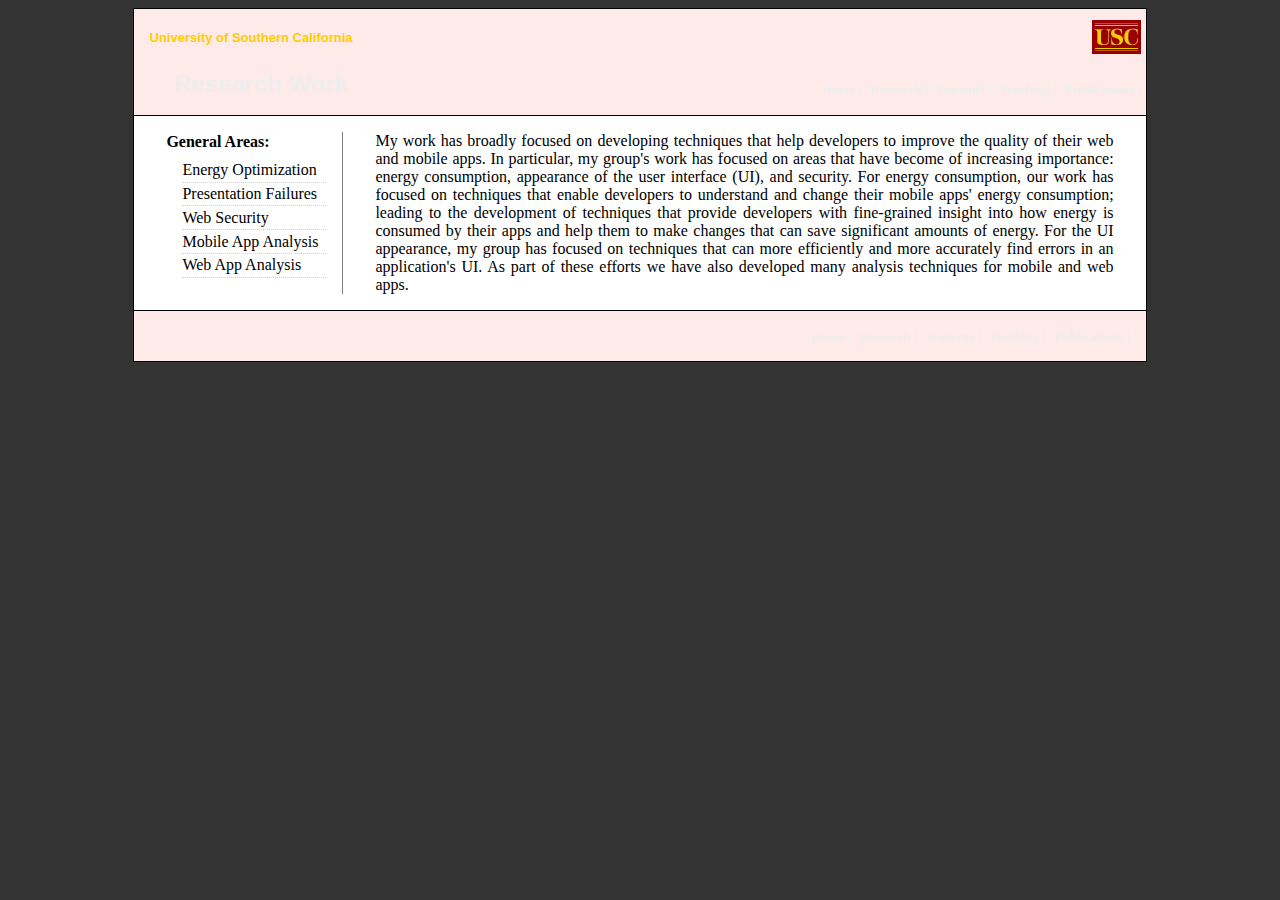
<file: research.html>
<!DOCTYPE HTML PUBLIC "-//W3C//DTD HTML 4.0 Transitional//EN">
<html>
<head>
  	<title>William G.J. Halfond - Research Projects</title>
  	<link rel="stylesheet" type="text/css" href="include/default.css" />
	<link rel="stylesheet" type="text/css" href="include/projects.css" />
</head>
<body>

<div class="mainpage">
	<div class="banner">
		<table class="layout">
			<tr>
				<td class="layout"><div class="uscname">University of Southern California</div></td>
				<td class="layout"><img align="right" src="pics/mono-gold-cardinal-med.gif"></td>
			
			</tr>
			<tr>
				<td class="layout"><div class="pagetitle">Research Work</div></td>
				<td class="layout" valign="bottom">
					<div class="navlinks">
						<a href="index.html" class="navlink">Home</a>|
						<a href="research.html" class="navlink">Research</a>|
						<a href="students.html" class="navlink">Students</a>|
						<a href="teaching.html" class="navlink">Teaching</a>|
						<a href="publications.html" class="navlink">Publications</a>|
						<!-- <a href="/~halfond/halfond-website-cv.pdf" class="navlink">CV</a> -->
					</div>
				</td>
			</tr>
		</table>
		<img height="1" src="pics/spacer.gif"/>
	</div>

	<div class="maincontent"> 
<div class="overview">

<div class="projectlist">
		<div class="projectmenuheader">General Areas:</div>
		<div class="projectmenuitem"><a class="projectmenuitem" href="energy.html">Energy Optimization</a></div>
		<div class="projectmenuitem"><a class="projectmenuitem" href="presentation.html">Presentation Failures</a></div>
		<div class="projectmenuitem"><a class="projectmenuitem" href="security.html">Web Security</a></div>
		<div class="projectmenuitem"><a class="projectmenuitem" href="mobile.html">Mobile App Analysis</a></div>
		<div class="projectmenuitem"><a class="projectmenuitem" href="webanalysis.html">Web App Analysis</a></div>
<!--
		<br>

		<div class="projectmenuheader"><a class="projectmenuitem" href="projectlist.html">Project Name:<a/></div>
		<div class="projectmenuitem"><a class="projectmenuitem" href="amnesia.html">AMNESIA</a></div>
		<div class="projectmenuitem"><a class="projectmenuitem" href="projectlist.html#ditto">DITTO</a></div>
		<div class="projectmenuitem"><a class="projectmenuitem" href="projectlist.html#sdapt">SDAPT</a></div>
		<div class="projectmenuitem"><a class="projectmenuitem" href="testbed.html">SQLIA Testbed</a></div>
		<div class="projectmenuitem"><a class="projectmenuitem" href="projectlist.html#waive">WAIVE</a></div>
		<div class="projectmenuitem"><a class="projectmenuitem" href="projectlist.html#wam">WAM</a></div>
		<div class="projectmenuitem"><a class="projectmenuitem" href="projectlist.html#wasp">WASP</a></div>
-->
	</div>
	
	<div class="textwithlist">My work has broadly focused on developing techniques that help developers to improve
	the quality of their web and mobile apps. In particular, my group's work has focused on
	areas that have become of increasing importance: energy consumption, appearance of the user interface (UI), and
	security.  For energy consumption, our work has focused on techniques that enable developers
	to understand and change their mobile apps' energy consumption; leading to the development
	of techniques that provide developers with fine-grained insight into how energy is consumed
	by their apps and help them to make changes that can save significant amounts of energy.
	For the UI appearance, my group has focused on techniques that can more efficiently and more accurately find
	errors in an application's UI. As part of these efforts we have also developed many analysis techniques for mobile and web apps. </div>


</div>

	
	

		</div>

	<div class="footer">
		<div class="navlinks">
			<a href="index.html" class="navlink">Home</a>|
			<a href="research.html" class="navlink">Research</a>|
			<a href="students.html" class="navlink">Students</a>|
			<a href="teaching.html" class="navlink">Teaching</a>|
			<a href="publications.html" class="navlink">Publications</a>|
			<!-- <a href="/~halfond/halfond-website-cv.pdf" class="navlink">CV</a> -->
		</div>
	</div>


	<script type="text/javascript"> var gaJsHost = (("https:" == document.location.protocol) ? "https://ssl." : "http://www."); document.write(unescape("%3Cscript src='" + gaJsHost + "google-analytics.com/ga.js' type='text/javascript'%3E%3C/script%3E")); </script>
	<script type="text/javascript"> try { var pageTracker = _gat._getTracker("UA-6930359-1"); pageTracker._trackPageview(); } catch(err) {}</script>

	</div>
</body>
</html>
</file>
<file: include/default.css>
body {
	background-color: #333333;
}


.mainpage {
	background-color: #ffffff;
	margin-left: auto;
	margin-right: auto;
	margin-top: 5px;
	width: 80%;
	border: solid thin #000000;
}

div.banner {
	background-color: #FFEAEA;
	margin-left: auto;
	margin-right: auto;
	width: 100%;
	border-bottom: solid thin #000000;
	padding-bottom: .5em;
	
}

table.layout {
	width: 99%;
	border: none;
	background-color: transparent;
	color: #EEEEEE;
}

td.layout {
	border: none;
}


div.uscname {
	color: #FFCC00;
	font-family: sans-serif;
	text-align: left;
	font-size: small;
	font-weight: 700;
}


div.maintitle {
	font-size: x-large;
	font-weight: bold;
	font-family: sans-serif;
	margin: .5em 0em 0em 1em;
	text-align: left;
}
div.subtitle {
	font-size: large;
	font-weight: bold;
	font-family: sans-serif;
	margin-bottom: 0em;
	margin-top: .3em;
	margin-left: 1.5em;
	text-align: left;
}

div.pagetitle {
	text-align: left;
	margin: .5em 0em 0em 1em;
	font-size: x-large;
	font-weight: bold;
	font-family: sans-serif;
}

h1 {
	
}

h2 {
	font-size: large;
	font-weight: bold;
	font-family: sans-serif;
	margin-top: 1.6em;
	margin-bottom: .3em;
}

h3 {
	font-size: normal;
	font-weight: normal;
	font-family: sans-serif;
	margin-left: 1em;
	margin-bottom: .5em;
}
div.navlinks {
	background-color: #FFEAEA;
	margin: 0px 0em 0em 0em;
	text-align: right;
	color: #EEEEEE;
}
a.navlink {
	margin: 0px 4px 0px 4px;
	text-decoration: none; 
	color: #EEEEEE;
	font-size: small;
	font-weight: 700;
}
a.navlink:hover {
	text-decoration: underline; 
	color: white;
}


div.maincontent {
	margin-left: 1em;
	margin-right: 1em;
	padding: 1em;
}

div.footer {
	background-color: #FFEAEA;
	padding: 1em;
	margin: 0px;
	border-top: solid thin #000000;
	text-align: right;
	clear: both;
}

div.selfinfo {
	float:right;
	margin: 1em;
	margin-left: 2em;
}
div.contactinfo {
	margin-left: 1.4em;
	line-height: 1.4em;
}
div.contactinfoheader {
	text-align: center;
	font-weight: bold;
	font-family: sans-serif;
	border-bottom: 	dotted thin #000000;
	margin-bottom: 5px;
	
}
img.selfpicture {
	margin-bottom: 1em;
}

p.aboutme {
	margin-top: 1.3em;
	margin-left: 1.3em;
	margin-bottom: 1.3em;
}



p.main {
	margin-top: 1.3em;
	margin-left: 0;
	margin-bottom: 1.3em;
}

ul.newsitems {
	margin-top: .5em;
	margin-left: 1.2em;
}
li.newsitem {
	margin: .4em;
}

table {
	border:solid thin #000000;
	float: right;
	margin: .5em 0em .3em 1em;
}

table.schedule {
	border:solid thin #000000;
	margin: 1em 1em 1em 1em;
	float: none;

}

p.text {
	margin-left: 1em;
	width: 75%;
}

b.qi {
	margin-left: 1em;
}

th {
	border:solid thin #000000;
}

td {
	border:solid thin #000000;
	padding: 1px 3px 1px 3px;
	text-align: center;
}

caption {
	font-weight: bold;
	caption-side: bottom;
	font-size: small;
	margin-bottom: .8em;
	
}
td.left-align {
	text-align: left;
}

.bold {
	font-weight: bold;
}

.download {
	float: right;
	text-align: center;
	margin: .5em;
	padding: .3em .3em .3em 1em;
	border-left: dashed thin Gray;
}

span.techniquename {
	font-variant: small-caps;
	font-weight: 550;
}
</file>
<file: bibtexbrowser.css>
div.biblio {
	margin: auto;
}

.bibtitle { 
	font-weight:bold; 
}

.bibauthor {}

.bibbooktitle { 
	font-style:italic; 
}

.bibpublisher {}

.pubaward {
	font-weight: bold;
	color: black;
}

/* description of paper */
td.bibitem {
	margin-left:0px;
	padding-left: 1em;
	text-align: left;
	border: none;
	padding-bottom: .5em;
	padding-top: .5em;
}


/* item number */
td.bibref {
	padding-top: .5em;
	padding-left:7px;
	padding-right: .5em;
	vertical-align:text-top; 
	text-align: center;
	border: none;
}

/* year headers */
td.sheader {
  font-weight: bold;
/*  background-color: #003366; */
/*  background-color: #194775; */
  background-color: #335C85;
  color: #ffffff;
  padding: 4px;
  margin-bottom: 7px;
  margin-top: 7px;
  border-bottom: #990000 2px solid;

}

tr.bibline:hover {
	background-color: gainsboro;
}

table.result {
  	/* border: 1px solid #000000; */
	border: none;
  	margin:0px;
	float: none;
}
table.result a {
  text-decoration: none;
  color: #469AF8;
}

table.result a:hover {
  color: #ff6633;
}

div.pubarea {
}

div.publinks {
	/* padding: .5em; */
	float: right;
	font-size: small;
	text-align: right;
	padding-left: 1em;
}

div.publinks a {
	color: #000066;
}



/* ***********************************************  */




/* 1st level headers, equivalent H1  */
.rheader {
  color: #003366;
  font-size: large;
  font-weight: bold;
}



/* 3rd level headers, equivalent H3  */
.theader {
  background-color: #995124;
  color: #FFFFFF;
  padding: 1px 2px 1px 2px;
}

.btb-nav-title {   
  background-color: #995124;
  color: #FFFFFF;
  padding: 1px 2px 1px 2px;
}

.menu {
  font-size: x-small;
  background-color: #EFDDB4;
  padding: 0px;
  border: 1px solid #000000;
  margin: 0px;
}
.menu a {
  text-decoration: none;
  color: #003366;
}
.menu a:hover {
  color: #ff6633;
}

dd {
  display: inline; /* for <dt> if BIBTEXBROWSER_LAYOUT='definition' */
}




.input_box{
  margin-bottom : 2px;
}
.mini_se {
  border: none 0;
  border-top: 1px dashed #717171;
  height: 1px;
}
.a_name a {
  color:#469AF8;
  width:130px;
}

.rsslink {
  text-decoration: none;
  color:#F88017;
/* could be fancy, see : http://www.feedicons.com/ for icons*/
  /*background-image: url("rss.png"); text-indent: -9999px;*/
}

.purebibtex {
  font-family: monospace;
  font-size: small;
  border: 1px solid #DDDDDD;
  background: none repeat scroll 0 0 #F5F5F5;  
  padding:10px;
  
  overflow:auto;
  width:55em;
  
  clear:both;
}
.bibentry-by { font-style: italic; }
.bibentry-abstract { margin:15px; }
.bibentry-label { margin-top:15px; }
.bibentry-reference { width: 55em; margin-bottom:15px; padding:10px; background: none repeat scroll 0 0 #F5F5F5; border: 1px solid #DDDDDD; }

.btb-nav { text-align: right; }
</file>
<file: include/projects.css>
div.overview {
	max-height: 100%;
}

div.projectlist {
	margin: 0;
	padding: 0;
	float: left;
	width: 10em;
}

div.textwithlist {
	margin: 0 0 0 11em;
	padding: 0 0 0 2em;
	border-left: solid thin Gray;
	text-align: justify;
}


div.projectmenuheader {
	font-weight: bold;
	margin: 1 0 .5em 0;
}

div.projectmenuitem {
	margin-left: 1em;
	padding: .15em 0 .15em 0;
	border-bottom: dotted thin LightGray; 
}


div.projectheader {
	margin-left: 1em;
	border-bottom: solid thin Gray;
	margin-bottom: .5em;
	margin-top: 1.5em;
}

div.quickprojectlinks {
	font-size: small;
	text-align: right;
	float: right;
}

span.projectname {
	font-size: medium;
	font-weight: bold;
	font-variant: small-caps;
}

div.projectname {
	margin-left: 1em;
	margin-bottom: .5em;
	margin-top: 1.5em;
	font-size: medium;
	font-weight: bold;
	font-variant: small-caps;
	border-bottom: solid thin Gray;
}

div.projectdescription {
	margin-left: 3em;
}

a.projectmenuitem {
	text-decoration: none; 
	color: #000000;
}

a.projectmenuitem:hover {
	text-decoration: underline; 
	color: red;
}

div.projects {
	width: 70%;
	float: right;
	padding-top: 1em;
}

p.researchtext {
	margin-top: 1.3em;
	margin-left: auto;
	margin-bottom: 1.3em;
	margin-right: auto;
	width: 90%;
	text-align: justify;
}

div.nsfaward {
	padding: .5em;
	width: 40%;
	margin: 2em auto 3em auto;
	border: solid thin Gray;
	overflow: hidden;
}

p.nsfaward {
	clear: both;
	margin: 0;
	text-align: center;
}

img.nsfaward {
	display: block;
	margin: auto;
	max-height: 6em;
	max-width: 6em;
}
</file>
